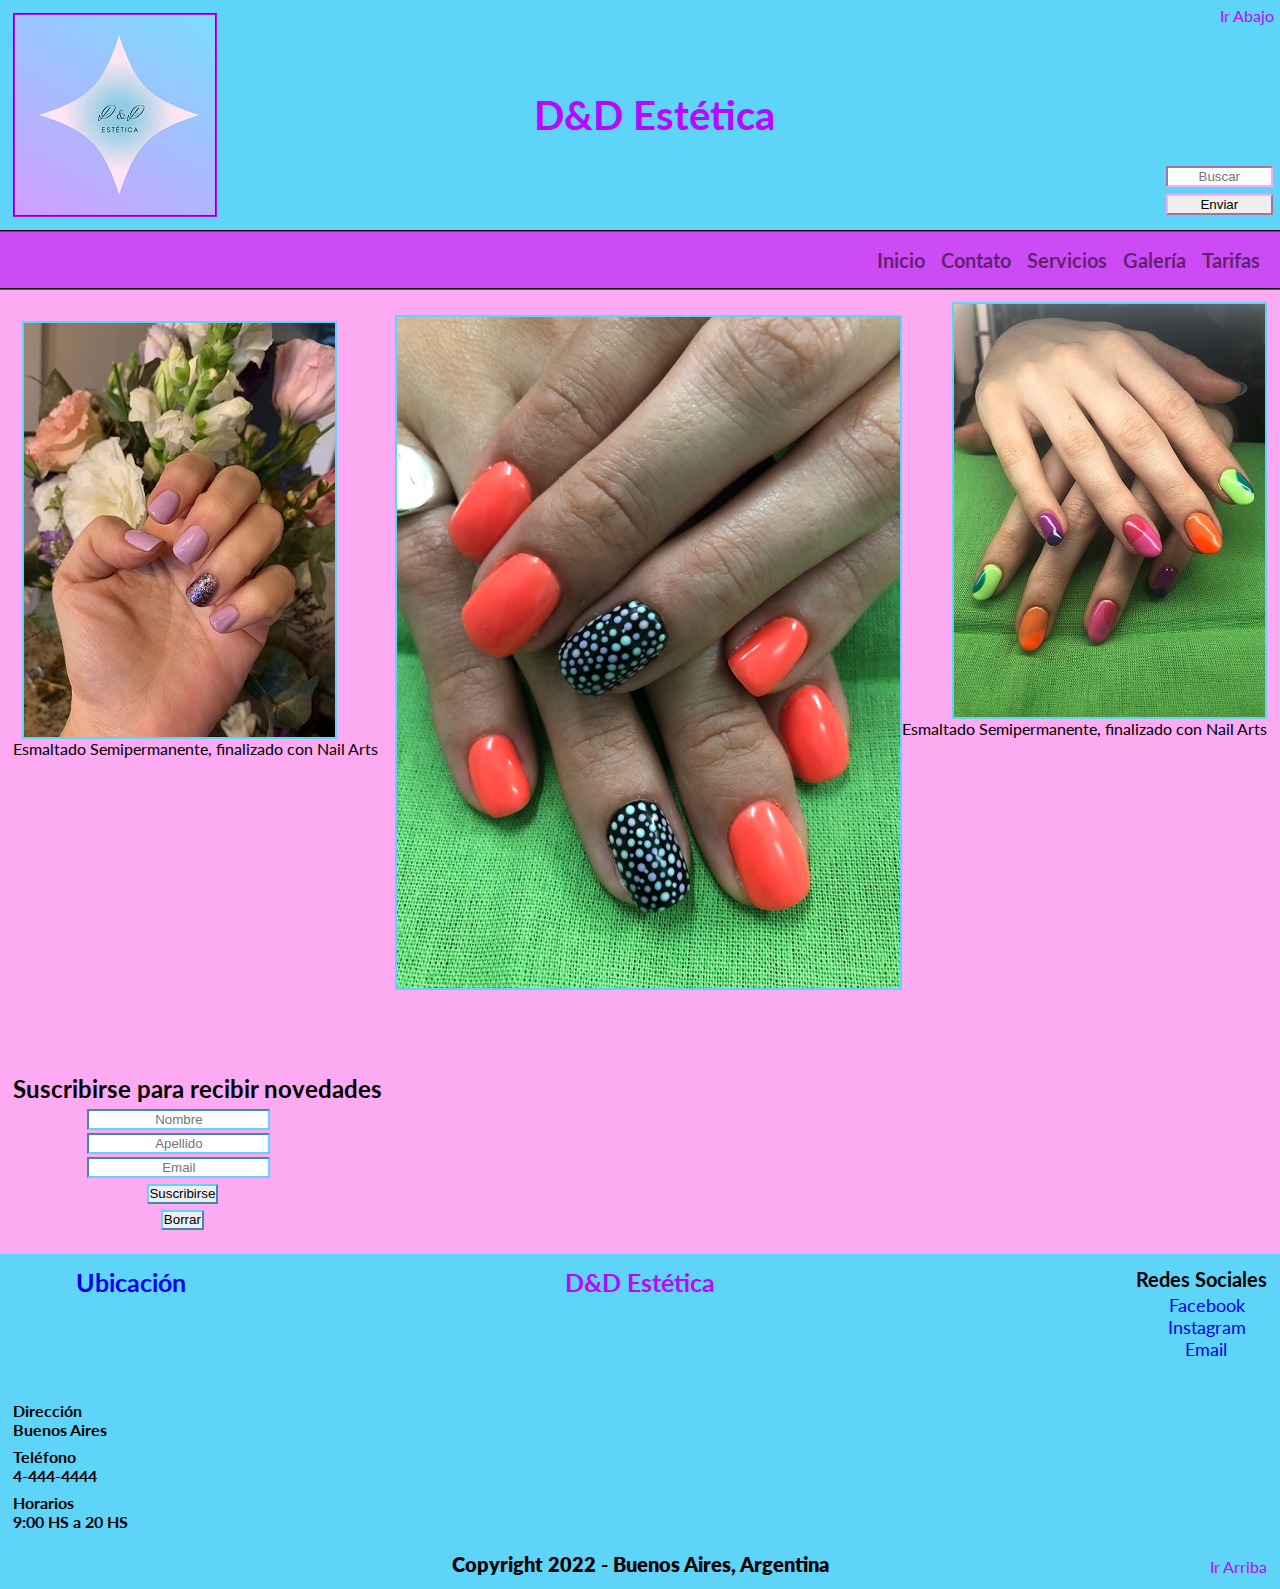
<file: index.html>
<!DOCTYPE html>
<html lang="es">

<head>
    <!-- Parte no visible de la página -->
    <meta charset="UTF-8">
    <meta http-equiv="X-UA-Compatible" content="IE=edge">
    <meta name="viewport" content="width=device-width, initial-scale=1.0">
    <!-- SEO -->
    <!-- Keywords -->
    <meta name="keywords" content="uñas, esmaltado semipermanente, esmaltado tradicional, manicuria, belleza de manos, lifting de pestañas, perfilado de cejas, estetica, inicio">
    <!-- Título -->
    <title>Inicio - D&D Estética</title>
    <!-- Description -->
    <meta name="description" content="Inicio - Belleza de manos y pies, Esmaltado semipermanente de manos y pies, Perfilado de Cejas, Lifting de Pestañas">
    <link rel="shorcut icon" href="assets/image/favicon.ico">
    <!-- BootStrap Local-->
    <link rel="stylesheet" href="./css/css/bootstrap.css">
    <!-- Estilo CSS Externo -->
    <link rel="stylesheet" href="./css/destino.css">
    <!-- Google Fonts -->
    <link rel="preconnect" href="https://fonts.googleapis.com">
<link rel="preconnect" href="https://fonts.gstatic.com" crossorigin>
<link href="https://fonts.googleapis.com/css2?family=Lato:ital,wght@1,300&display=swap" rel="stylesheet">
<link rel="stylesheet" href="https://cdnjs.cloudflare.com/ajax/libs/animate.css/4.1.1/animate.min.css"/>
</head>

<body class="gridAreas">
    <!-- Inicio Cuerpo visible de la Página-->
    <header id="arriba">
        <!-- Logo con link de inicio -->
        <a href="index.html" class="logo animacionLogo"><img src="./assets/image/logo.png" class="logoImagen" width="100%" height="100%" alt="Logo"></a>
        <section class="sectionHeaderUno">
            <h1 class="animacionTitulo">D&D Estética</h1>
        </section>
        <section class="sectionHeaderDos responsiveMobile">
            <a href="#abajo" class="irAbajo responsiveTablet">Ir Abajo</a>
            <section class="sectionHeaderTres">
                <!-- Buscador en la página -->
                <input type="Buscar" class="buscador textoCentrado" placeholder="Buscar">
                <input type="submit" class="buscador" value="Enviar">
            </section>
        </section>
    </header>
    <!-- Menu -->
    <nav class="navbar navbar-expand-lg navbar-light" style= "map-get ($map: $colores, $key, $colorNav)">
        <div class="container-fluid justify-content-end">
                <button class="navbar-toggler" type="button" data-bs-toggle="collapse" data-bs-target="#navbarNav" aria-controls="navbarNav" aria-expanded="false" aria-label="Toggle navigation">
                <span class="navbar-toggler-icon"></span>
                </button>
            <div class="collapse navbar-collapse justify-content-end" id="navbarNav">
                <ul class="navbar-nav">
                    <li class="nav-item">
                        <a class="nav-link fs-5 fw-bold" href="./index.html">Inicio</a>
                    </li>
                    <li class="nav-item">
                        <a class="nav-link fs-5 fw-bold" href="./pages/contacto.html">Contato</a>
                    </li>
                    <li class="nav-item">
                        <a class="nav-link fs-5 fw-bold" href="./pages/servicios.html">Servicios</a>
                    </li>
                    <li class="nav-item">
                        <a class="nav-link fs-5 fw-bold" href="./pages/galeria.html">Galería</a>
                    </li>
                    <li class="nav-item">
                        <a class="nav-link fs-5 fw-bold" href="./pages/tarifas.html">Tarifas</a>
                    </li>
                </ul>
            </div>
        </div>
    </nav>
    <!-- Contenido Principal -->
    <main class="mainIndex">
        <!-- Imagen izquierda con descripción -->
        <section class="sectionMainUno">
            <section>
                <img src="./assets/image/semiManos/imagenizquierda.JPG" class="bordeImagen" alt="Imagen Semipermanente Manos Final">
                <p>Esmaltado Semipermanente, finalizado con Nail Arts</p>
            </section>
            <section>
                <!-- Formulario de inscripción -->
                <h2>Suscribirse para recibir novedades</h2>
                <form action="" class="suscribirse">
                <input type="Nombre" class="textoCentrado alineacionBotonSuscripcion" placeholder="Nombre">
                <input type="Apellido" class="textoCentrado alineacionBotonSuscripcion" placeholder="Apellido">
                <input type="email" class="textoCentrado alineacionBotonSuscripcion" placeholder="Email">
                <!-- Botones de envio y reseteo de formulario -->
                <input type="submit" class="alineacionBotonBorrar" value="Suscribirse">
                <input type="reset" class="alineacionBotonBorrar" value="Borrar">
                </form>
            </section>
        </section>
        <section class="sectionMainDos">
            <!-- Imagen principal -->
            <img src="./assets/image/semiManos/imagenprincipal.JPG" class="bordeImagen tamañoImagen" alt="Imagen Semipermanente Manos Final">
        </section>
        <section class="sectionMainTres">
            <!-- Imagen derecha con descripción -->
            <img src="./assets/image/semiManos/imagenderecha.JPG" class="bordeImagen" alt="Imagen Semipermanente Manos Final">
            <p>Esmaltado Semipermanente, finalizado con Nail Arts</p>
        </section>
    </main>
    <!-- Pie de Página -->
    <footer id="abajo">
        <!-- Ubicación -->    
        <section class="sectionFooterUno">
            <h2><a href="https://www.google.com/maps/embed?pb=!1m18!1m12!1m3!1d105073.26483387461!2d-58.503338712402304!3d-34.615803735965876!2m3!1f0!2f0!3f0!3m2!1i1024!2i768!4f13.1!3m3!1m2!1s0x95bcca3b4ef90cbd%3A0xa0b3812e88e88e87!2sBuenos%20Aires%2C%20CABA!5e0!3m2!1ses!2sar!4v1641594320266!5m2!1ses!2sar" class="tituloUbicacion">Ubicación</a></h2>
            <iframe src="https://www.google.com/maps/embed?pb=!1m18!1m12!1m3!1d105073.4436692528!2d-58.503337938334994!3d-34.615662459017386!2m3!1f0!2f0!3f0!3m2!1i1024!2i768!4f13.1!3m3!1m2!1s0x95bcca3b4ef90cbd%3A0xa0b3812e88e88e87!2sBuenos%20Aires%2C%20CABA!5e0!3m2!1ses!2sar!4v1643029142084!5m2!1ses!2sar" width="50%" height="30%" style="border: 1; border-color: rgb(252, 170, 241);" allowfullscreen="" loading="lazy"></iframe>
                <ul>
                    <li class="alineacionDatos textoCentradoMobile">Dirección
                        <ul><li class="textoCentradoMobile">Buenos Aires</li></ul>
                    </li>
                    <li class="alineacionDatos textoCentradoMobile">Teléfono
                        <ul><li class="textoCentradoMobile">4-444-4444</li></ul>
                    </li>
                    <li class="alineacionDatos textoCentradoMobile">Horarios
                        <ul><li class="textoCentradoMobile">9:00 HS a 20 HS</li></ul>
                    </li>
                </ul>
        </section>    
        <section class="sectionFooterDos">
            <h2>D&D Estética</h2>
            <p>Copyright 2022 - Buenos Aires, Argentina</p>
        </section>
        <section class="sectionFooterTres">
            <!-- Redes Sociales -->
            <section>
                <h5 class="alineacionRedes">Redes Sociales</h5>
                <li class="alineacionFacebook"><a href="https://es-la.facebook.com/" target="blank">Facebook</a></li>
                <li class="alineacionInstagram"><a href="https://www.instagram.com/?hl=es-la" target="blank">Instagram</a></li>
                <li class="alineacionEmail"><a href="https://www.google.com/intl/es-419/gmail/about/" target="blank">Email</a></li>
            </section>
            <section>
                <a href="#arriba" class="irArriba responsiveMobile responsiveTablet">Ir Arriba</a>
            </section>
        </section>    
    </footer>
    <!-- Fin pie de página -->
    <!-- JavaScript -->
    <script src="https://cdn.jsdelivr.net/npm/@popperjs/core@2.10.2/dist/umd/popper.min.js" integrity="sha384-7+zCNj/IqJ95wo16oMtfsKbZ9ccEh31eOz1HGyDuCQ6wgnyJNSYdrPa03rtR1zdB" crossorigin="anonymous"></script>
    <script src="https://cdn.jsdelivr.net/npm/bootstrap@5.1.3/dist/js/bootstrap.min.js" integrity="sha384-QJHtvGhmr9XOIpI6YVutG+2QOK9T+ZnN4kzFN1RtK3zEFEIsxhlmWl5/YESvpZ13" crossorigin="anonymous"></script>
<!-- Fin Cuerpo visible de la página nuevo -->
</body>

</html>
</file>
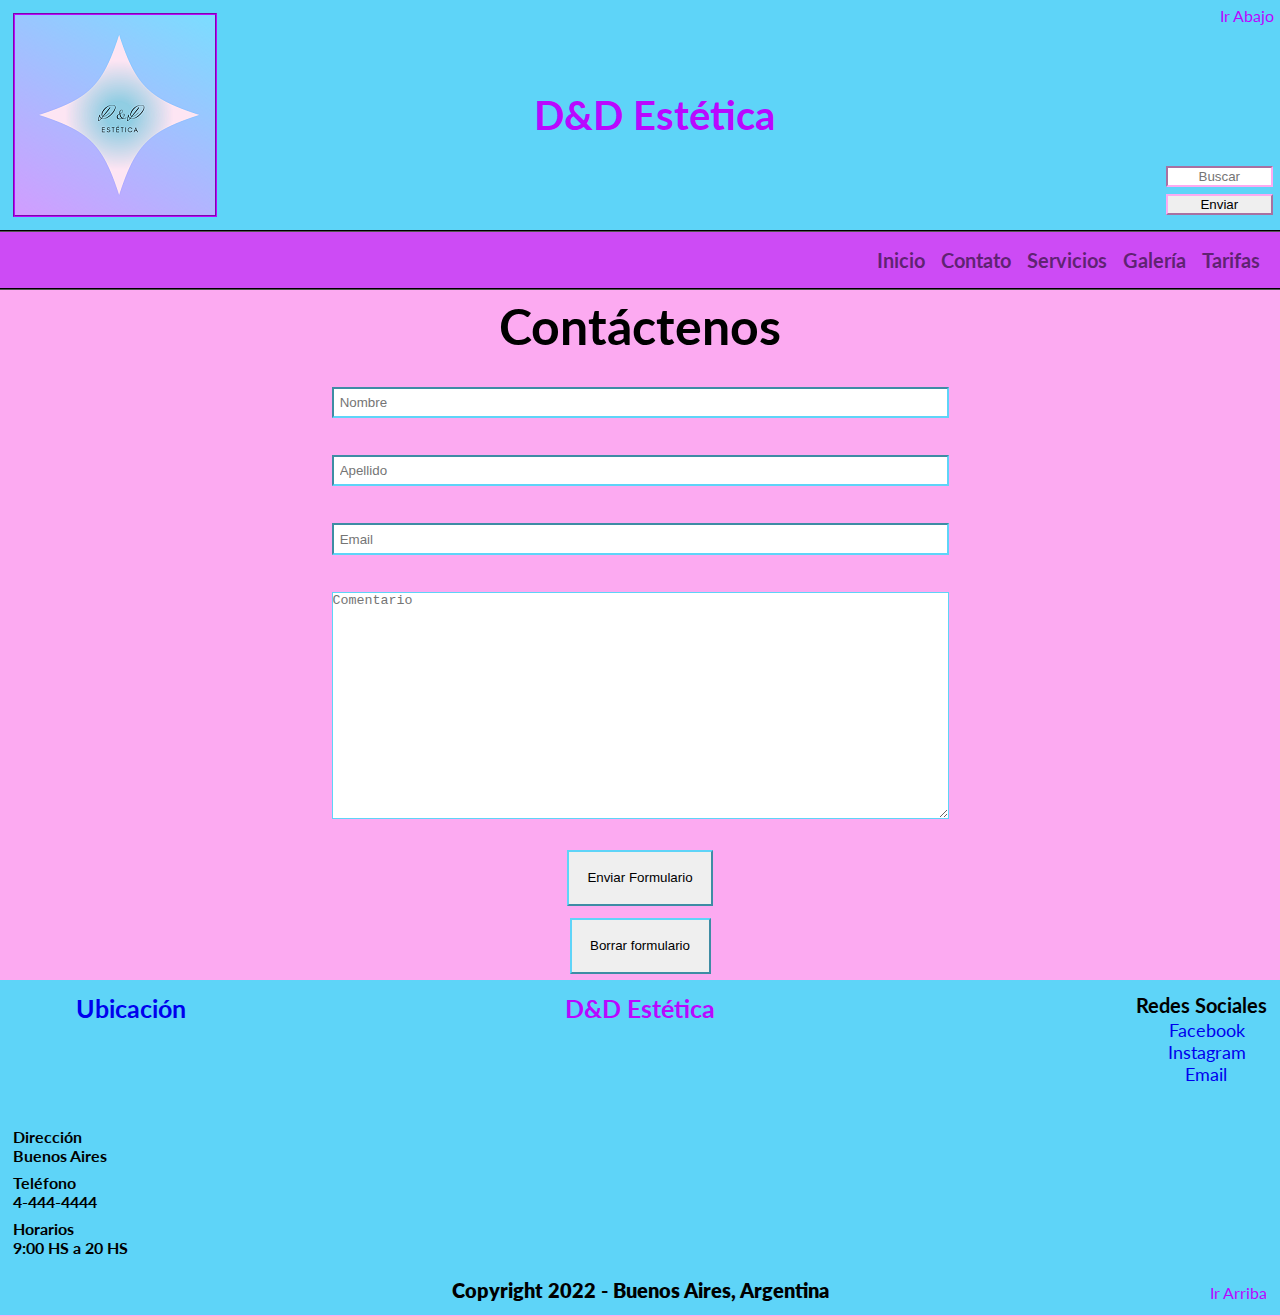
<file: pages/contacto.html>
<!DOCTYPE html>
<html lang="es">

<head>
    <!-- Parte no visible de la página -->
    <meta charset="UTF-8">
    <meta http-equiv="X-UA-Compatible" content="IE=edge">
    <meta name="viewport" content="width=device-width, initial-scale=1.0">
    <!-- SEO -->
    <!-- Keywords -->
    <meta name="keywords" content="uñas, esmaltado semipermanente, esmaltado tradicional, manicuria, belleza de manos, lifting de pestañas, perfilado de cejas, contacto">
    <!-- Título -->
    <title>Contacto - D&D Estética</title>
    <!-- Description -->
    <meta name="description" content="Contacto - Contactanos para que podamos asesorarte, realizá la consultas que necesites y evacuar todas tus dudas acerca de los servicios que brindamos">
    <link rel="shorcut icon" href="../assets/image/favicon.ico">
    <!-- BootStrap Local-->
    <link rel="stylesheet" href="../css/css/bootstrap.css">
    <!-- Estilo CSS Externo -->
    <link rel="stylesheet" href="../css/destino.css">
    <!-- Google Fonts -->
    <link rel="preconnect" href="https://fonts.googleapis.com">
<link rel="preconnect" href="https://fonts.gstatic.com" crossorigin>
<link href="https://fonts.googleapis.com/css2?family=Lato:ital,wght@1,300&display=swap" rel="stylesheet">
</head>

<body class="gridAreas">
    <!-- Inicio Cuerpo visible de la Página-->
    <header id="arriba">
        <!-- Logo con link de inicio -->
        <a href="../index.html" class="logo animacionLogo"><img src="../assets/image/logo.png" class="logoImagen" width="100%" height="100%" alt="Logo"></a>
        <section class="sectionHeaderUno">
            <h1 class="animacionTitulo">D&D Estética</h1>
        </section>
        <section class="sectionHeaderDos responsiveMobile">
            <a href="#abajo" class="irAbajo responsiveTablet">Ir Abajo</a>
            <section class="sectionHeaderTres">
                <!-- Buscador en la página -->
                <input type="Buscar" class="buscador textoCentrado" placeholder="Buscar">
                <input type="submit" class="buscador" value="Enviar">
            </section>
        </section>
    </header>
    <!-- Menu -->
    <nav class="navbar navbar-expand-lg navbar-light" style= "map-get ($map: $colores, $key, $colorNav)">
        <div class="container-fluid justify-content-end">
                <button class="navbar-toggler" type="button" data-bs-toggle="collapse" data-bs-target="#navbarNav" aria-controls="navbarNav" aria-expanded="false" aria-label="Toggle navigation">
                <span class="navbar-toggler-icon"></span>
                </button>
            <div class="collapse navbar-collapse justify-content-end" id="navbarNav">
                <ul class="navbar-nav">
                    <li class="nav-item">
                        <a class="nav-link fs-5 fw-bold" href="../index.html">Inicio</a>
                    </li>
                    <li class="nav-item">
                        <a class="nav-link fs-5 fw-bold" href="./contacto.html">Contato</a>
                    </li>
                    <li class="nav-item">
                        <a class="nav-link fs-5 fw-bold" href="./servicios.html">Servicios</a>
                    </li>
                    <li class="nav-item">
                        <a class="nav-link fs-5 fw-bold" href="./galeria.html">Galería</a>
                    </li>
                    <li class="nav-item">
                        <a class="nav-link fs-5 fw-bold" href="./tarifas.html">Tarifas</a>
                    </li>
                </ul>
            </div>
        </div>
    </nav>
    <!-- Contenido Principal -->
    <main class="mainContacto">
        <section class="sectionFormularioDos">
            <h2 class="textoCentrado textoGrande">Contáctenos</h2>
        </section>
        <section class="sectionFormularioUno">
            <!-- Formulario de contacto -->
            <form class="sectionFormularioUno" action="">
            <input type="Nombre" class="alineacionFormulario" placeholder="Nombre">
            <input type="Apellido" class="alineacionFormulario" placeholder ="Apellido">
            <input type="email" class="alineacionFormulario" placeholder="Email">
            <textarea name="Comentario" class="alineacionFormulario" placeholder="Comentario" id="" cols="75" rows="15"></textarea>
            <!-- Botones de envio y reseteo de formulario -->
            <input type="submit" class="alineacionEnviar" value="Enviar Formulario">
            <input type="reset" class="alineacionBorrar" value="Borrar formulario">
            </form>
        </section>
    </main>
    <!-- Pie de Página -->
    <footer id="abajo">
        <!-- Ubicación -->    
        <section class="sectionFooterUno">
            <h2><a href="https://www.google.com/maps/embed?pb=!1m18!1m12!1m3!1d105073.26483387461!2d-58.503338712402304!3d-34.615803735965876!2m3!1f0!2f0!3f0!3m2!1i1024!2i768!4f13.1!3m3!1m2!1s0x95bcca3b4ef90cbd%3A0xa0b3812e88e88e87!2sBuenos%20Aires%2C%20CABA!5e0!3m2!1ses!2sar!4v1641594320266!5m2!1ses!2sar" class="tituloUbicacion">Ubicación</a></h2>
            <iframe src="https://www.google.com/maps/embed?pb=!1m18!1m12!1m3!1d105073.4436692528!2d-58.503337938334994!3d-34.615662459017386!2m3!1f0!2f0!3f0!3m2!1i1024!2i768!4f13.1!3m3!1m2!1s0x95bcca3b4ef90cbd%3A0xa0b3812e88e88e87!2sBuenos%20Aires%2C%20CABA!5e0!3m2!1ses!2sar!4v1643029142084!5m2!1ses!2sar" width="50%" height="30%" style="border: 1; border-color: rgb(252, 170, 241);" allowfullscreen="" loading="lazy"></iframe>
                <ul>
                    <li class="alineacionDatos textoCentradoMobile">Dirección
                        <ul><li class="textoCentradoMobile">Buenos Aires</li></ul>
                    </li>
                    <li class="alineacionDatos textoCentradoMobile">Teléfono
                        <ul><li class="textoCentradoMobile">4-444-4444</li></ul>
                    </li>
                    <li class="alineacionDatos textoCentradoMobile">Horarios
                        <ul><li class="textoCentradoMobile">9:00 HS a 20 HS</li></ul>
                    </li>
                </ul>
        </section>    
        <section class="sectionFooterDos">
            <h2>D&D Estética</h2>
            <p>Copyright 2022 - Buenos Aires, Argentina</p>
        </section>
        <section class="sectionFooterTres">
            <!-- Redes Sociales -->
            <section>
                <h5 class="alineacionRedes">Redes Sociales</h5>
                <li class="alineacionFacebook"><a href="https://es-la.facebook.com/" target="blank">Facebook</a></li>
                <li class="alineacionInstagram"><a href="https://www.instagram.com/?hl=es-la" target="blank">Instagram</a></li>
                <li class="alineacionEmail"><a href="https://www.google.com/intl/es-419/gmail/about/" target="blank">Email</a></li>
            </section>
            <section>
                <a href="#arriba" class="irArriba responsiveMobile responsiveTablet">Ir Arriba</a>
            </section>
        </section>    
    </footer>
    <!-- Fin pie de página -->
    <!-- JavaScript -->
    <script src="https://cdn.jsdelivr.net/npm/@popperjs/core@2.10.2/dist/umd/popper.min.js" integrity="sha384-7+zCNj/IqJ95wo16oMtfsKbZ9ccEh31eOz1HGyDuCQ6wgnyJNSYdrPa03rtR1zdB" crossorigin="anonymous"></script>
    <script src="https://cdn.jsdelivr.net/npm/bootstrap@5.1.3/dist/js/bootstrap.min.js" integrity="sha384-QJHtvGhmr9XOIpI6YVutG+2QOK9T+ZnN4kzFN1RtK3zEFEIsxhlmWl5/YESvpZ13" crossorigin="anonymous"></script>
<!-- Fin Cuerpo visible de la página -->
</body>

</html>
</file>
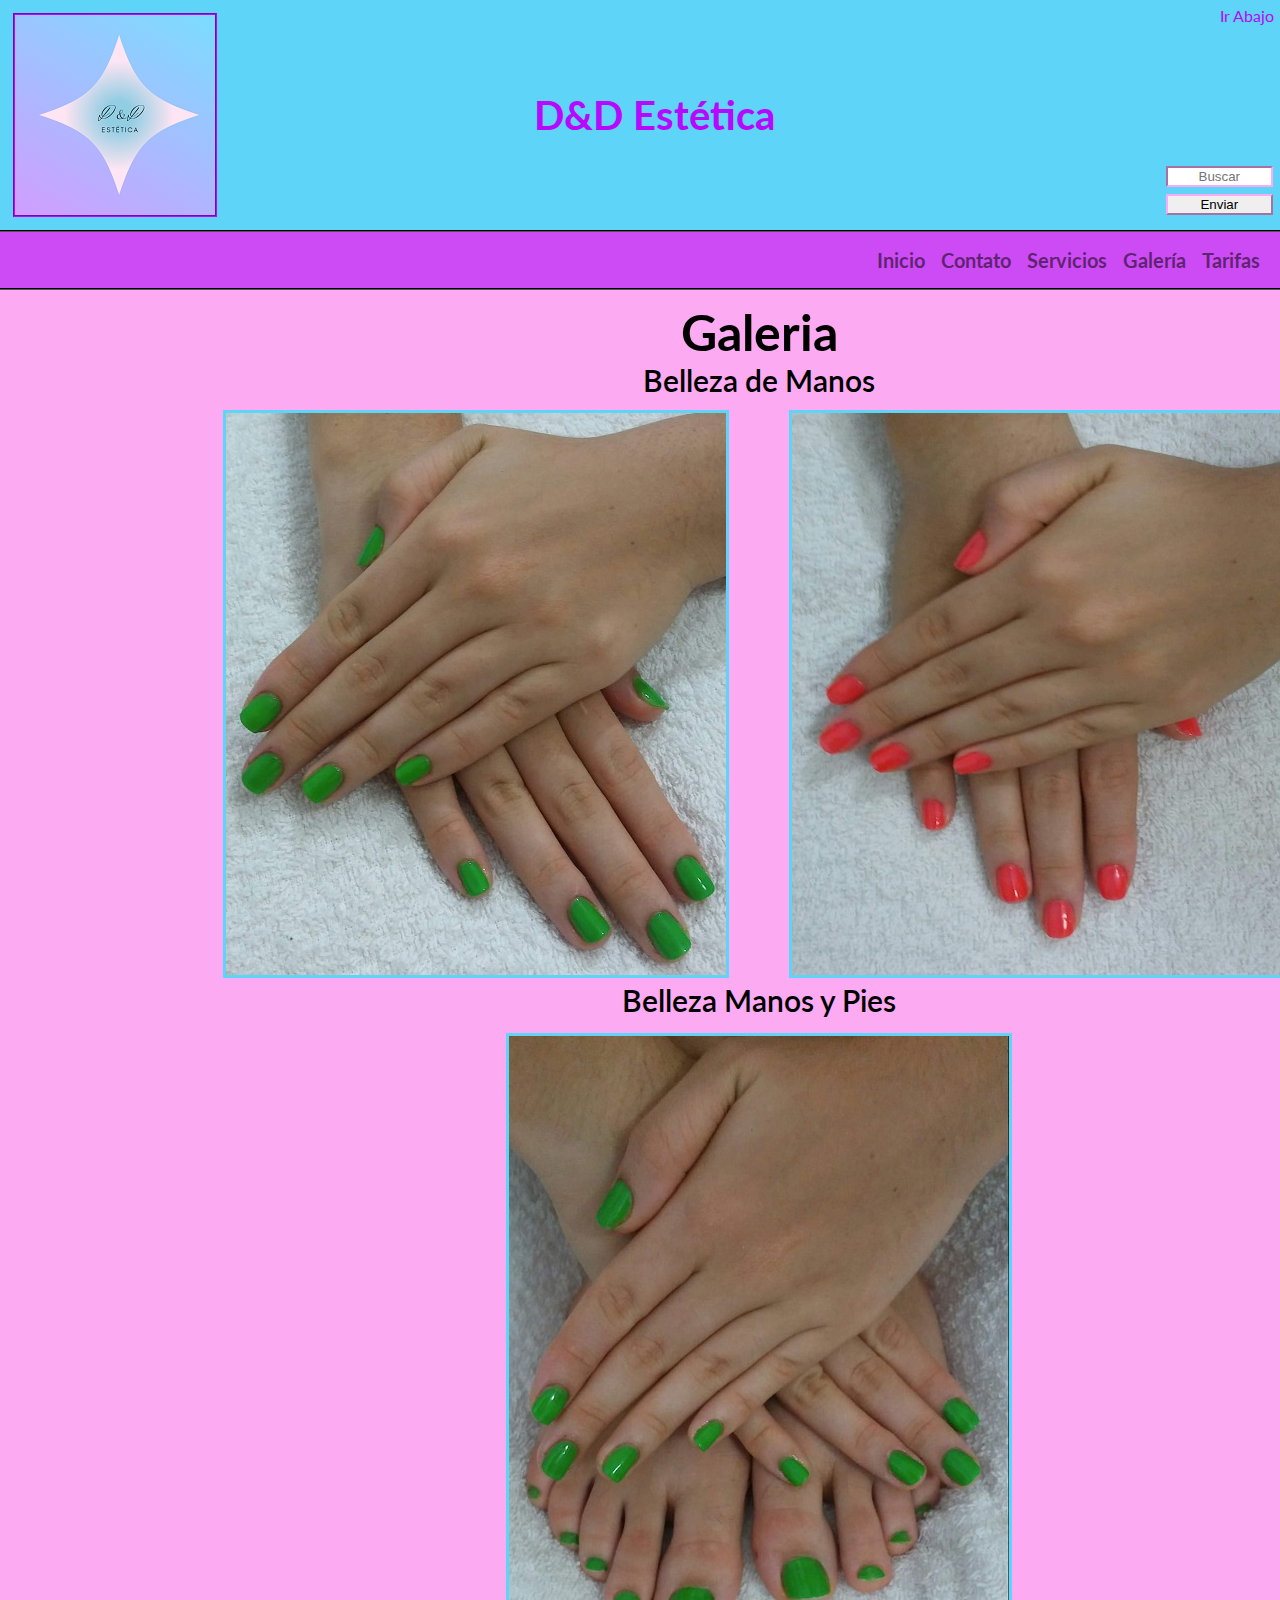
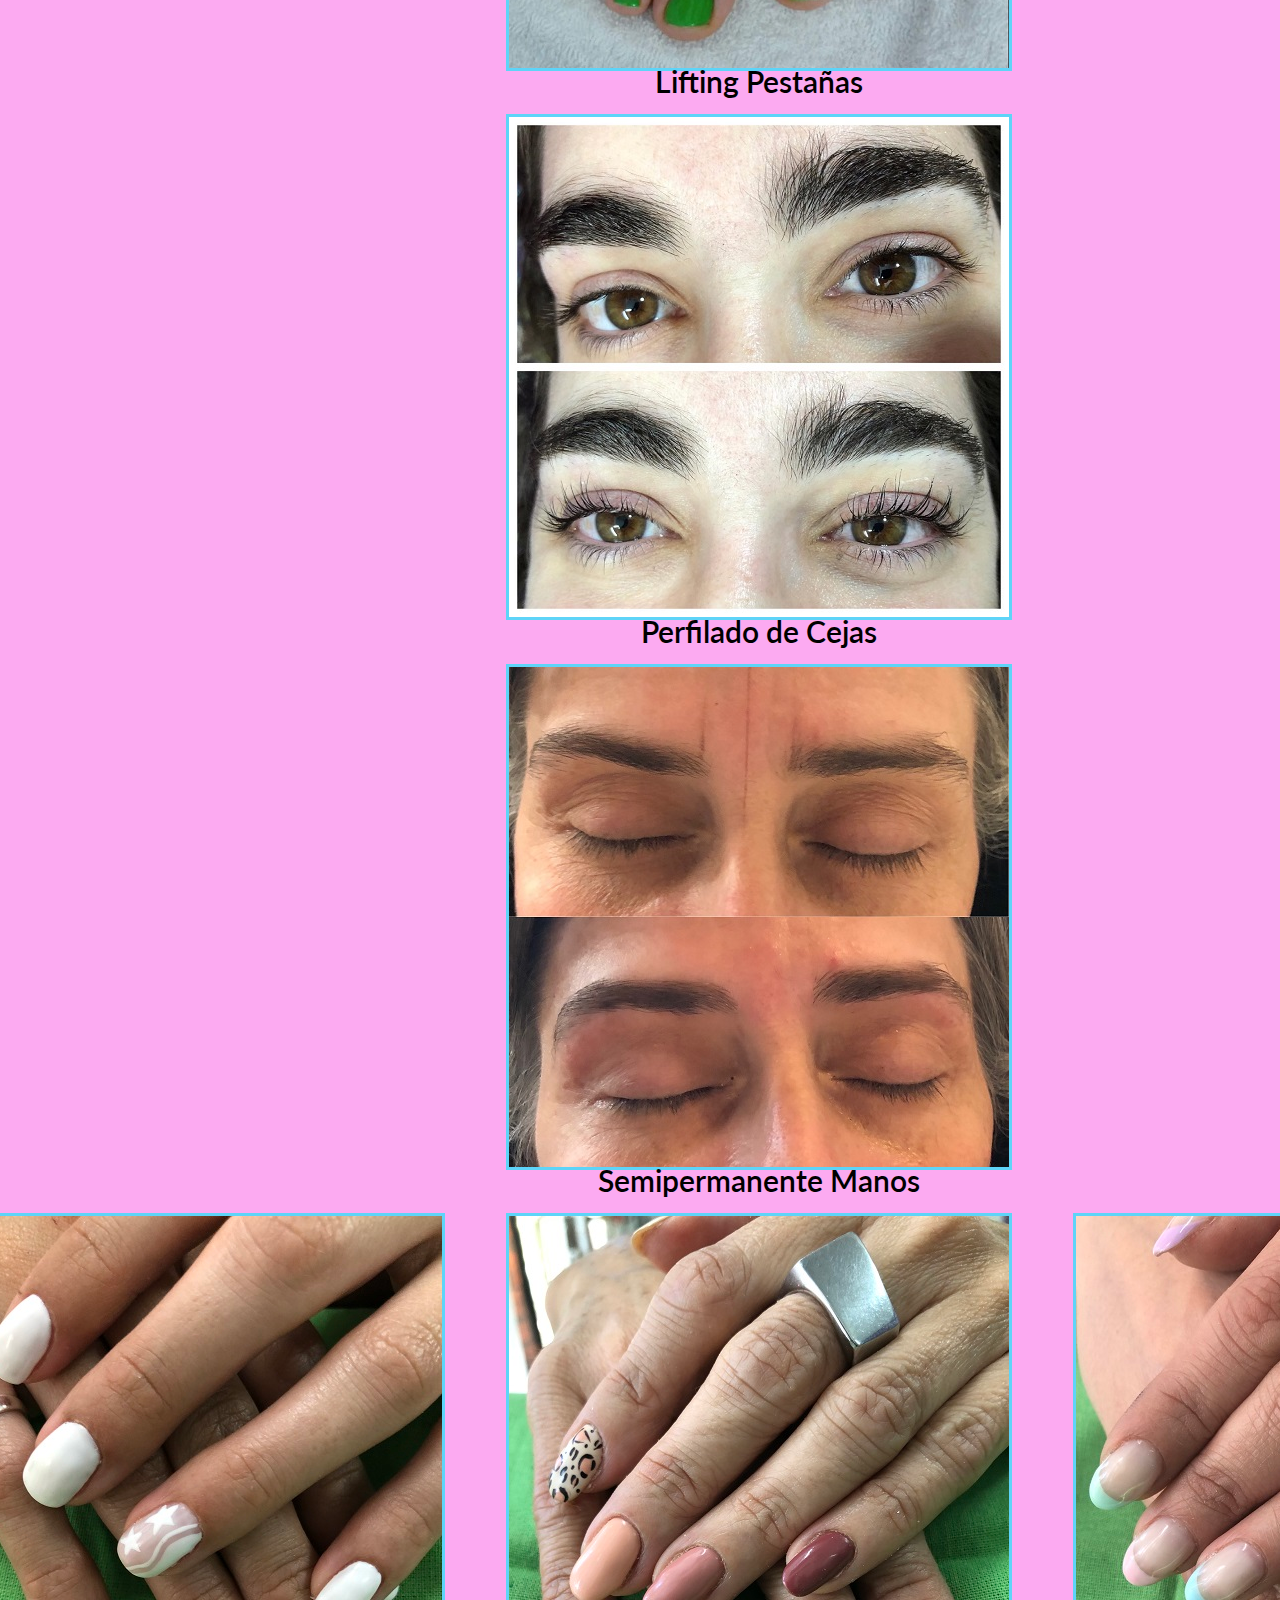
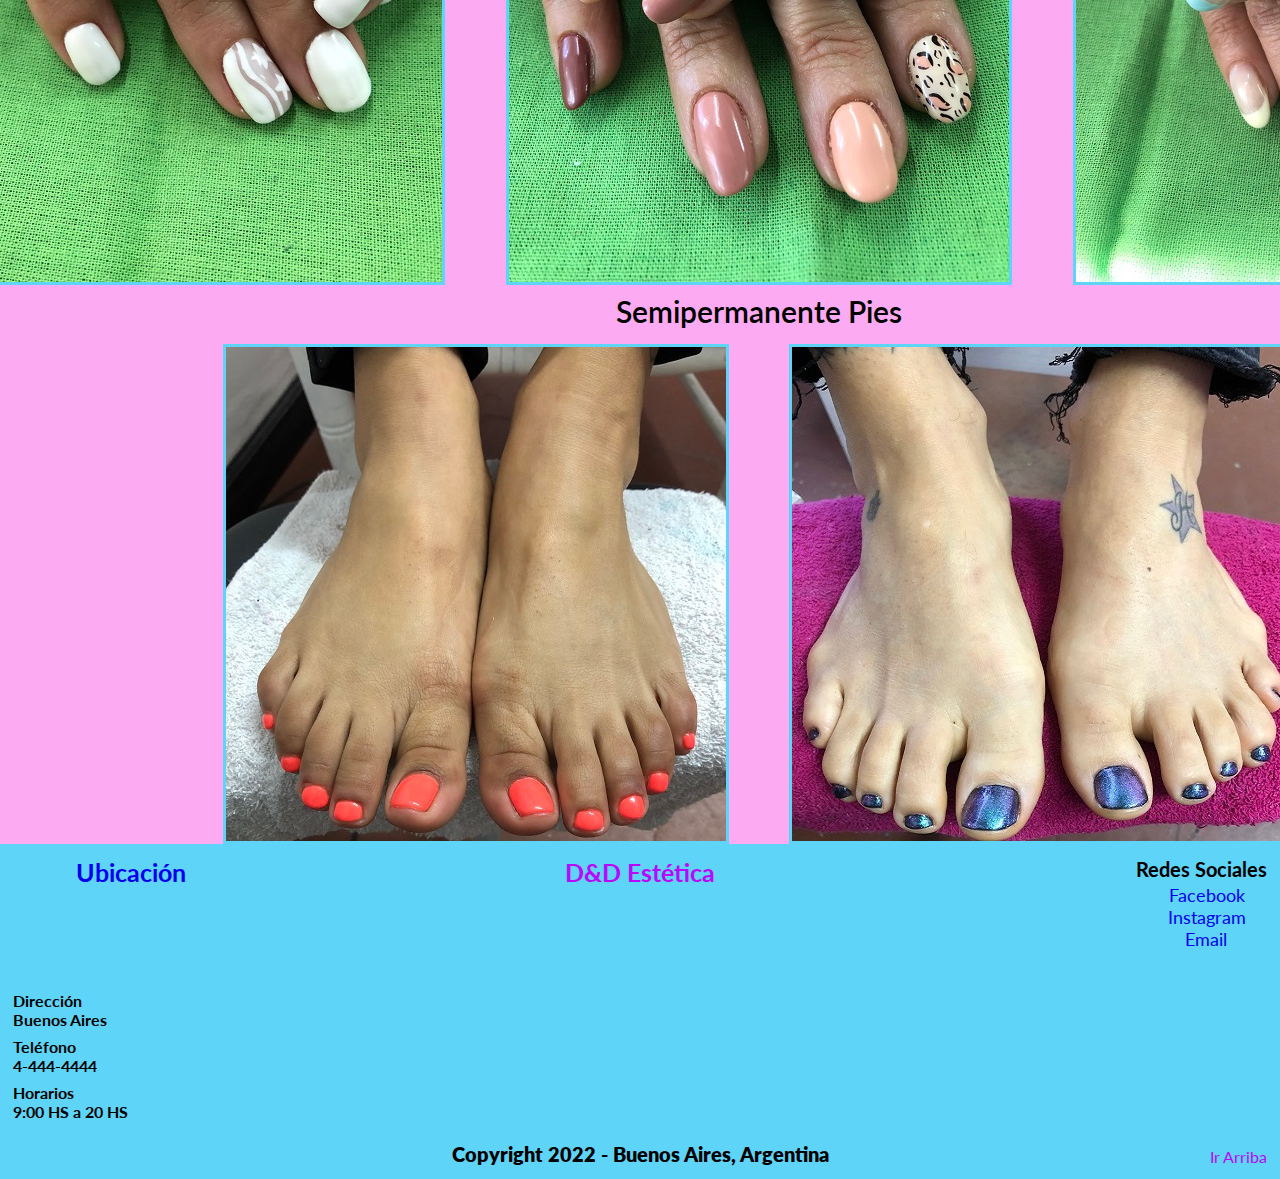
<file: pages/galeria.html>
<!DOCTYPE html>
<html lang="es">

<head>
    <!-- Parte no visible de la página -->
    <meta charset="UTF-8">
    <meta http-equiv="X-UA-Compatible" content="IE=edge">
    <meta name="viewport" content="width=device-width, initial-scale=1.0">
    <!-- SEO -->
    <!-- Keywords -->
    <meta name="keywords" content="uñas, esmaltado semipermanente, esmaltado tradicional, manicuria, belleza de manos, lifting de pestañas, perfilado de cejas, galeria">
    <!-- Título -->
    <title>Galería - D&D Estética</title>
    <!-- Description -->
    <meta name="description" content="Galería - Encontra acá todos nuestros trabajos realizados a nuestros clientes">
    <link rel="shorcut icon" href="../assets/image/favicon.ico">
    <!-- BootStrap Local-->
    <link rel="stylesheet" href="../css/css/bootstrap.css">
    <!-- Estilo CSS Externo -->
    <link rel="stylesheet" href="../css/destino.css">
    <!-- Google Fonts -->
    <link rel="preconnect" href="https://fonts.googleapis.com">
<link rel="preconnect" href="https://fonts.gstatic.com" crossorigin>
<link href="https://fonts.googleapis.com/css2?family=Lato:ital,wght@1,300&display=swap" rel="stylesheet">
</head>

<body class="gridAreas">
    <!-- Inicio Cuerpo visible de la Página-->
    <header id="arriba">
        <!-- Logo con link de inicio -->
        <a href="../index.html" class="logo animacionLogo"><img src="../assets/image/logo.png" class="logoImagen" width="100%" height="100%" alt="Logo"></a>
        <section class="sectionHeaderUno">
            <h1 class="animacionTitulo">D&D Estética</h1>
        </section>
        <section class="sectionHeaderDos responsiveMobile">
            <a href="#abajo" class="irAbajo responsiveTablet">Ir Abajo</a>
            <section class="sectionHeaderTres">
                <!-- Buscador en la página -->
                <input type="Buscar" class="buscador textoCentrado" placeholder="Buscar">
                <input type="submit" class="buscador" value="Enviar">
            </section>
        </section>
    </header>
    <!-- Menu -->
    <nav class="navbar navbar-expand-lg navbar-light" style= "map-get ($map: $colores, $key, $colorNav)">
        <div class="container-fluid justify-content-end">
                <button class="navbar-toggler" type="button" data-bs-toggle="collapse" data-bs-target="#navbarNav" aria-controls="navbarNav" aria-expanded="false" aria-label="Toggle navigation">
                <span class="navbar-toggler-icon"></span>
                </button>
            <div class="collapse navbar-collapse justify-content-end" id="navbarNav">
                <ul class="navbar-nav">
                    <li class="nav-item">
                        <a class="nav-link fs-5 fw-bold" href="../index.html">Inicio</a>
                    </li>
                    <li class="nav-item">
                        <a class="nav-link fs-5 fw-bold" href="./contacto.html">Contato</a>
                    </li>
                    <li class="nav-item">
                        <a class="nav-link fs-5 fw-bold" href="./servicios.html">Servicios</a>
                    </li>
                    <li class="nav-item">
                        <a class="nav-link fs-5 fw-bold" href="./galeria.html">Galería</a>
                    </li>
                    <li class="nav-item">
                        <a class="nav-link fs-5 fw-bold" href="./tarifas.html">Tarifas</a>
                    </li>
                </ul>
            </div>
        </div>
    </nav>
    <!-- Contenido Principal -->
    <main class="mainGaleria">
        <!-- Imagenes de los trabajos realizados -->
        <h2 class="titulo textoCentrado">Galeria</h2>
            <p class="parrafo textoCentrado">Belleza de Manos</p>
        <section class="sectionGaleriaUno">
            <img src="../assets/image/bellezaManos/galeria1.jpg" class="borde" alt="Belleza de Manos">
            <img src="../assets/image/bellezaManos/galeria2.jpg" class="borde" alt="Belleza de Manos">
        </section>
            <p class="parrafo textoCentrado">Belleza Manos y Pies</p>
        <section class="sectionGaleriaDos">    
            <img src="../assets/image/bellezaPies/galeria3.jpg" class="borde" alt="Belleza Manos y >Pies">
        </section>
            <p class="parrafo textoCentrado">Lifting Pestañas</p>
        <section class="sectionGaleriaTres">
            <img src="../assets/image/liftingPestañas/galeria4.JPG" class="borde" alt="Lifting Pestañas">
        </section>
            <p class="parrafo textoCentrado">Perfilado de Cejas</p>
        <section class="sectionGaleriaCuatro">
            <img src="../assets/image/perfiladoCejas/galeria5.JPG" class="borde" alt="Perfilado Cejas">
        </section>
            <p class="parrafo textoCentrado">Semipermanente Manos</p>
        <section class="sectionGaleriaCinco">
            <img src="../assets/image/semiManos/galeria7.JPG" class="borde" alt="Semipermanente Manos">
            <img src="../assets/image/semiManos/galeria8.JPG" class="borde" alt="Semipermanente Manos">
            <img src="../assets/image/semiManos/galeria9.JPG" class="borde" alt="Semipermanente Manos">
        </section>
            <p class="parrafo textoCentrado">Semipermanente Pies</p>
        <section class="sectionGaleriaSeis">
            <img src="../assets/image/semiPies/galeria10.jpg" class="borde" alt="Semipermanente Pies">
            <img src="../assets/image/semiPies/galeria11.jpg" class="borde" alt="Semipermanente Pies">
        </section>
    </main>
    <!-- Pie de Página -->
    <footer id="abajo">
        <!-- Ubicación -->    
        <section class="sectionFooterUno">
            <h2><a href="https://www.google.com/maps/embed?pb=!1m18!1m12!1m3!1d105073.26483387461!2d-58.503338712402304!3d-34.615803735965876!2m3!1f0!2f0!3f0!3m2!1i1024!2i768!4f13.1!3m3!1m2!1s0x95bcca3b4ef90cbd%3A0xa0b3812e88e88e87!2sBuenos%20Aires%2C%20CABA!5e0!3m2!1ses!2sar!4v1641594320266!5m2!1ses!2sar" class="tituloUbicacion">Ubicación</a></h2>
            <iframe src="https://www.google.com/maps/embed?pb=!1m18!1m12!1m3!1d105073.4436692528!2d-58.503337938334994!3d-34.615662459017386!2m3!1f0!2f0!3f0!3m2!1i1024!2i768!4f13.1!3m3!1m2!1s0x95bcca3b4ef90cbd%3A0xa0b3812e88e88e87!2sBuenos%20Aires%2C%20CABA!5e0!3m2!1ses!2sar!4v1643029142084!5m2!1ses!2sar" width="50%" height="30%" style="border: 1; border-color: rgb(252, 170, 241);" allowfullscreen="" loading="lazy"></iframe>
                <ul>
                    <li class="alineacionDatos textoCentradoMobile">Dirección
                        <ul><li class="textoCentradoMobile">Buenos Aires</li></ul>
                    </li>
                    <li class="alineacionDatos textoCentradoMobile">Teléfono
                        <ul><li class="textoCentradoMobile">4-444-4444</li></ul>
                    </li>
                    <li class="alineacionDatos textoCentradoMobile">Horarios
                        <ul><li class="textoCentradoMobile">9:00 HS a 20 HS</li></ul>
                    </li>
                </ul>
        </section>    
        <section class="sectionFooterDos">
            <h2>D&D Estética</h2>
            <p>Copyright 2022 - Buenos Aires, Argentina</p>
        </section>
        <section class="sectionFooterTres">
            <!-- Redes Sociales -->
            <section>
                <h5 class="alineacionRedes">Redes Sociales</h5>
                <li class="alineacionFacebook"><a href="https://es-la.facebook.com/" target="blank">Facebook</a></li>
                <li class="alineacionInstagram"><a href="https://www.instagram.com/?hl=es-la" target="blank">Instagram</a></li>
                <li class="alineacionEmail"><a href="https://www.google.com/intl/es-419/gmail/about/" target="blank">Email</a></li>
            </section>
            <section>
                <a href="#arriba" class="irArriba responsiveMobile responsiveTablet">Ir Arriba</a>
            </section>
        </section>    
    </footer>
    <!-- Fin pie de página -->
    <!-- JavaScript -->
    <script src="https://cdn.jsdelivr.net/npm/@popperjs/core@2.10.2/dist/umd/popper.min.js" integrity="sha384-7+zCNj/IqJ95wo16oMtfsKbZ9ccEh31eOz1HGyDuCQ6wgnyJNSYdrPa03rtR1zdB" crossorigin="anonymous"></script>
    <script src="https://cdn.jsdelivr.net/npm/bootstrap@5.1.3/dist/js/bootstrap.min.js" integrity="sha384-QJHtvGhmr9XOIpI6YVutG+2QOK9T+ZnN4kzFN1RtK3zEFEIsxhlmWl5/YESvpZ13" crossorigin="anonymous"></script>
<!-- Fin Cuerpo visible de la página -->
</body>

</html>
</file>
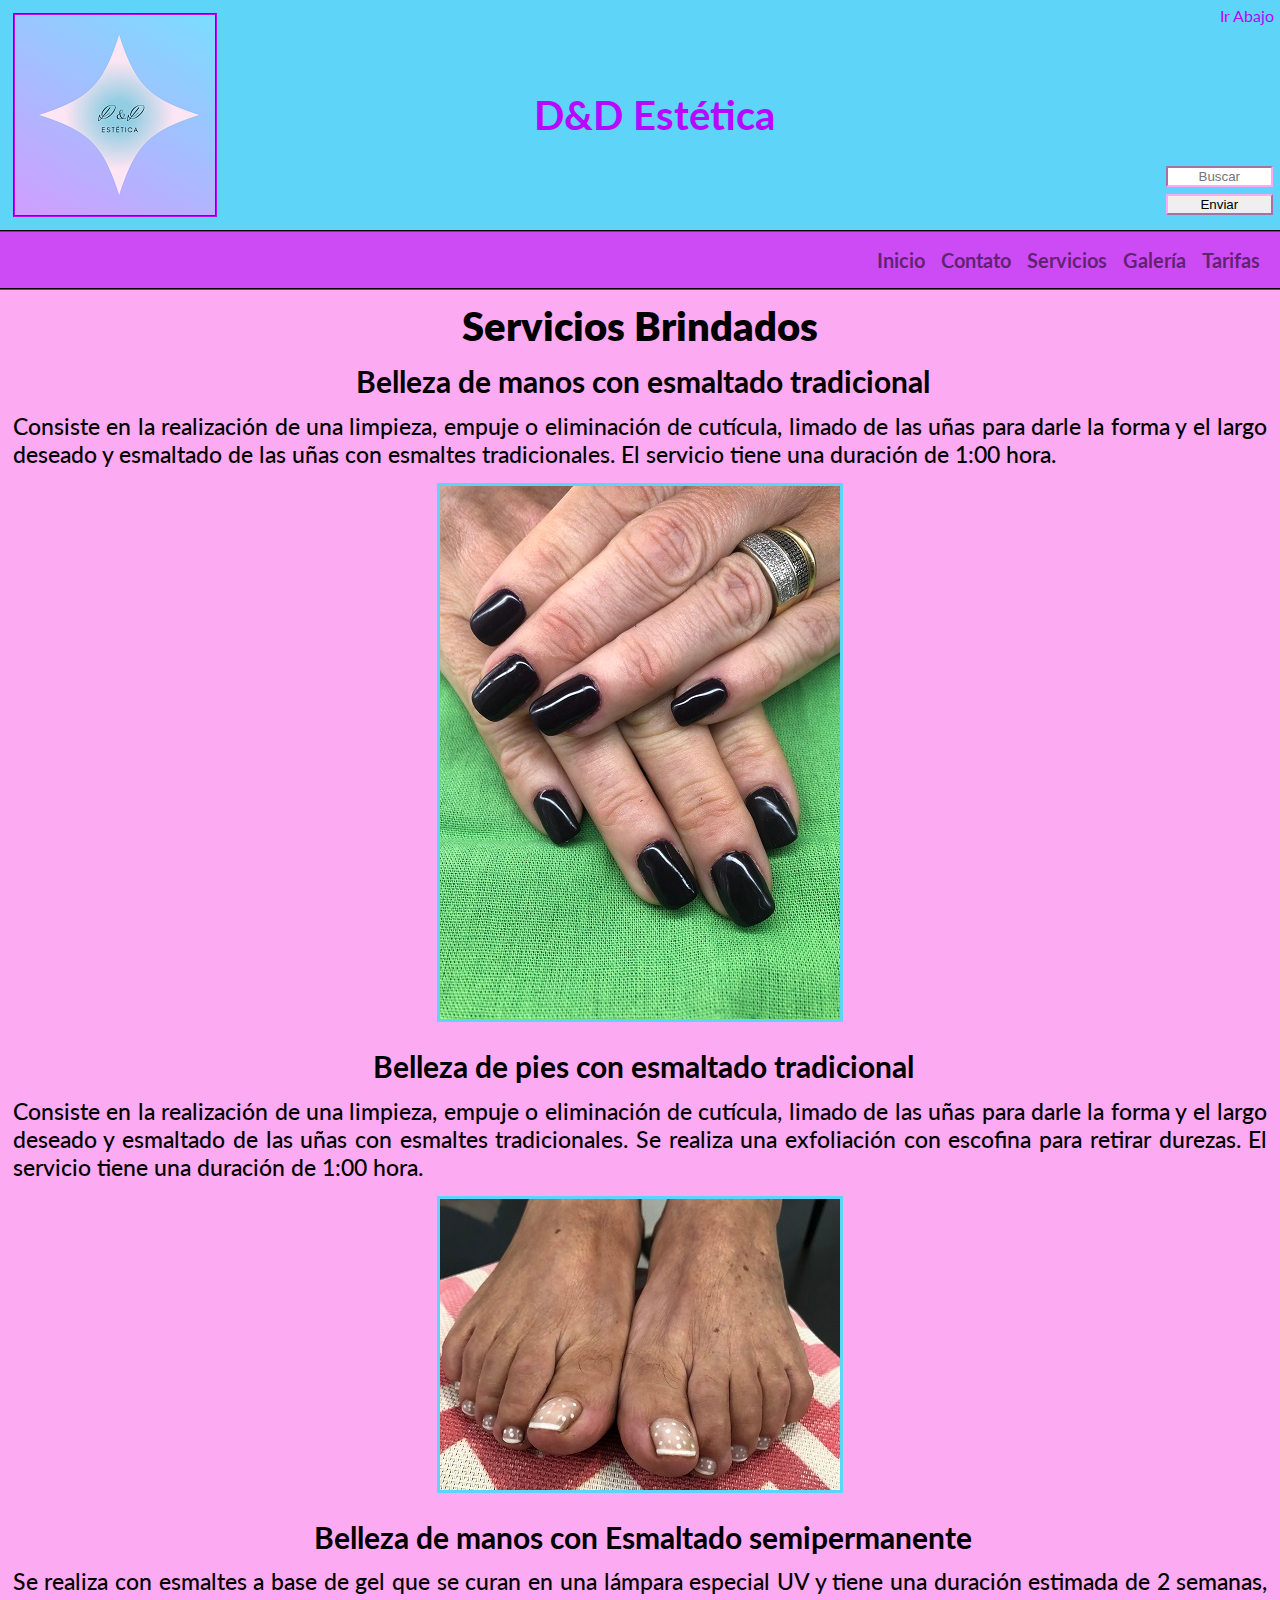
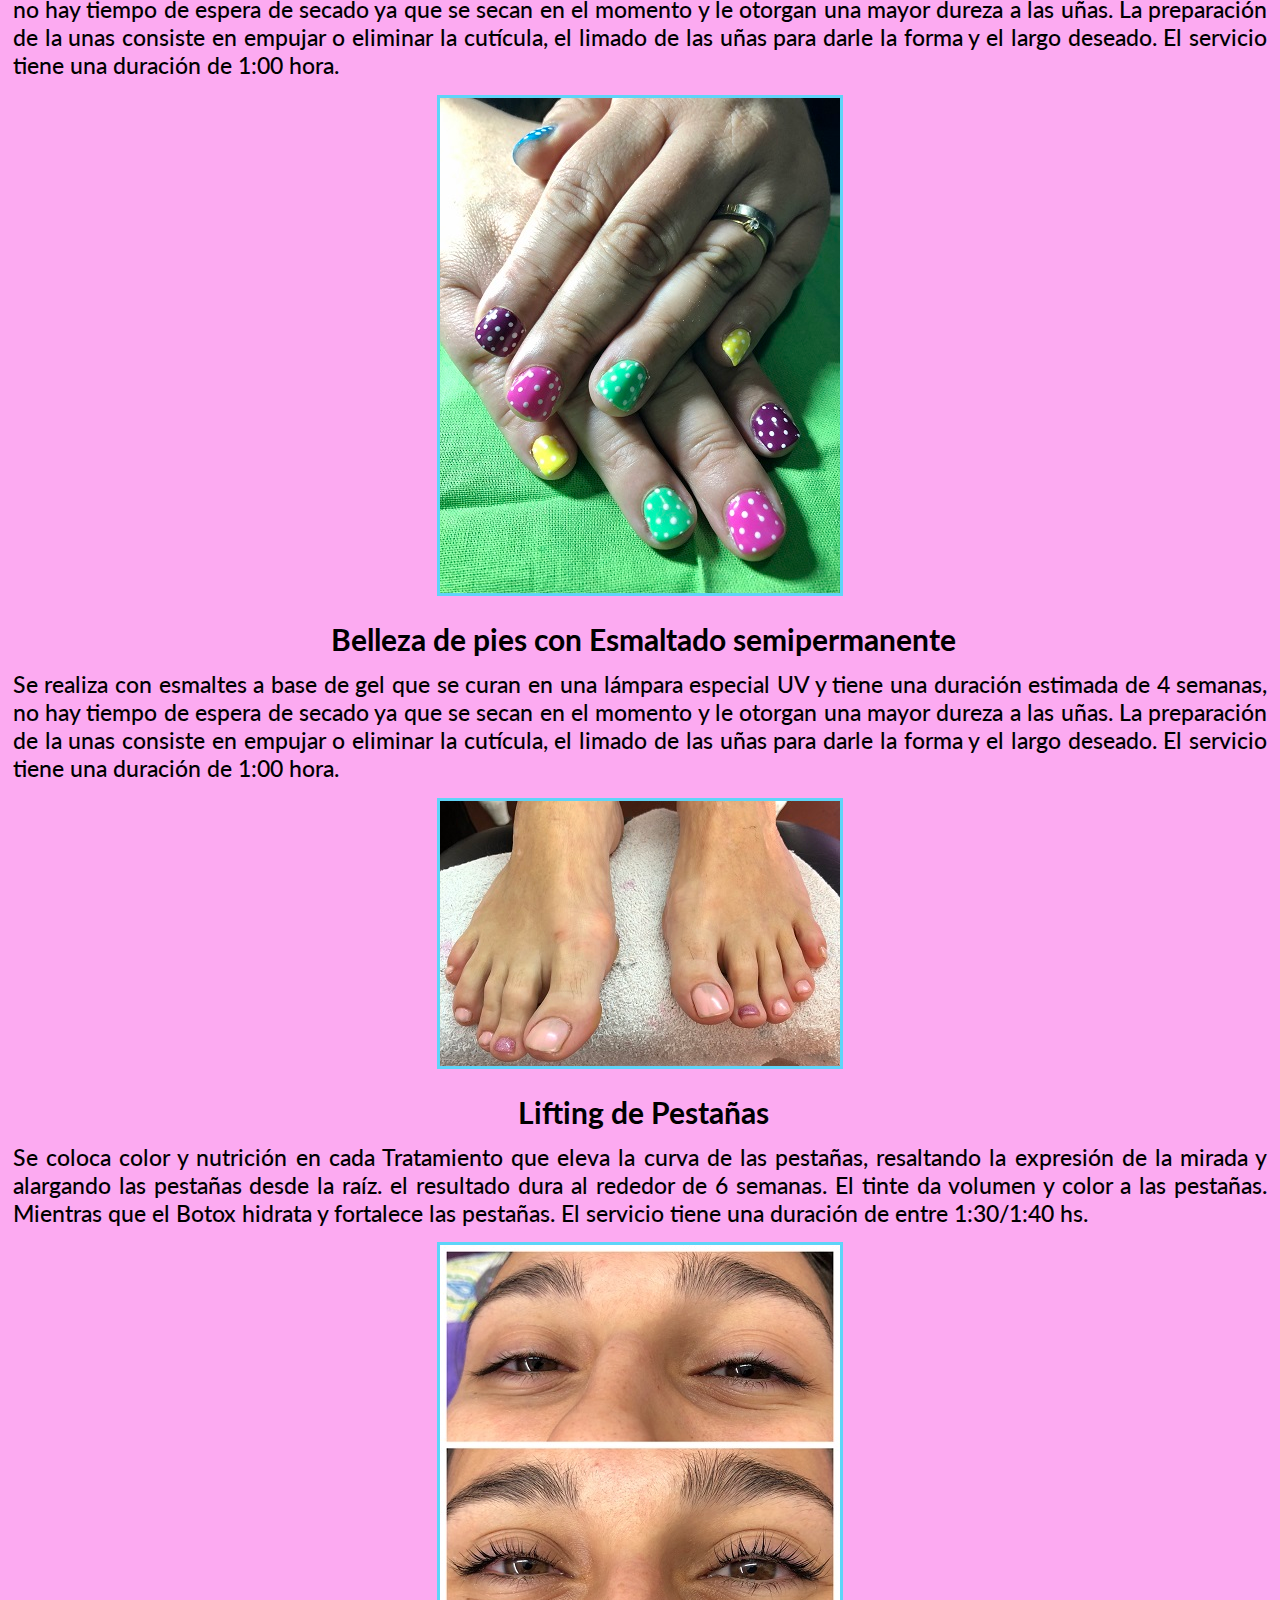
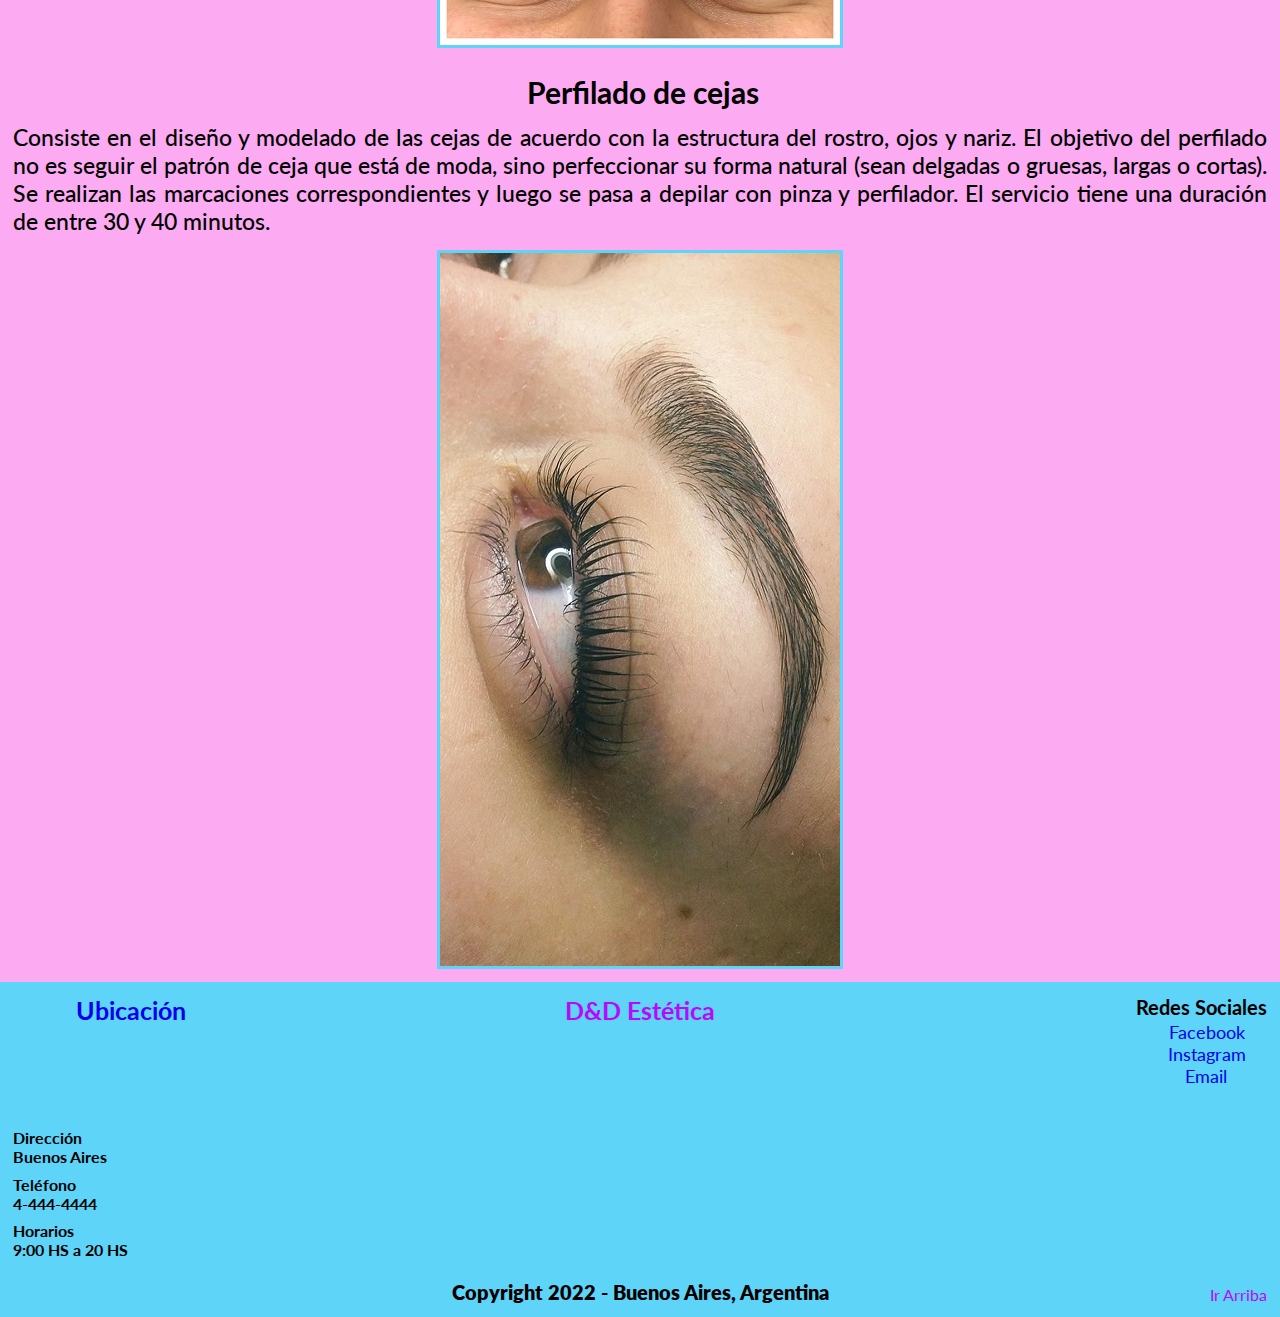
<file: pages/servicios.html>
<!DOCTYPE html>
<html lang="es">

<head>
    <!-- Parte no visible de la página -->
    <meta charset="UTF-8">
    <meta http-equiv="X-UA-Compatible" content="IE=edge">
    <meta name="viewport" content="width=device-width, initial-scale=1.0">
    <!-- SEO -->
    <!-- Keywords -->
    <meta name="keywords" content="uñas, esmaltado semipermanente, esmaltado tradicional, manicuria, belleza de manos, lifting de pestañas, perfilado de cejas, servicios">
    <!-- Título -->
    <title>Servicios - D&D Estética</title>
    <!-- Description -->
    <meta name="description" content="Servicios - Informacion acerca de los servicios que brindamos, junto a sus resultados finales">
    <link rel="shorcut icon" href="../assets/image/favicon.ico">
    <!-- BootStrap Local-->
    <link rel="stylesheet" href="../css/css/bootstrap.css">
    <!-- Estilo CSS Externo -->
    <link rel="stylesheet" href="../css/destino.css">
    <!-- Google Fonts -->
    <link rel="preconnect" href="https://fonts.googleapis.com">
<link rel="preconnect" href="https://fonts.gstatic.com" crossorigin>
<link href="https://fonts.googleapis.com/css2?family=Lato:ital,wght@1,300&display=swap" rel="stylesheet">
</head>

<body class="gridAreas">
    <!-- Inicio Cuerpo visible de la Página-->
    <header id="arriba">
        <!-- Logo con link de inicio -->
        <a href="../index.html" class="logo animacionLogo"><img src="../assets/image/logo.png" class="logoImagen" width="100%" height="100%" alt="Logo"></a>
        <section class="sectionHeaderUno">
            <h1 class="animacionTitulo">D&D Estética</h1>
        </section>
        <section class="sectionHeaderDos responsiveMobile">
            <a href="#abajo" class="irAbajo responsiveTablet">Ir Abajo</a>
            <section class="sectionHeaderTres">
                <!-- Buscador en la página -->
                <input type="Buscar" class="buscador textoCentrado" placeholder="Buscar">
                <input type="submit" class="buscador" value="Enviar">
            </section>
        </section>
    </header>
    <!-- Menu -->
    <nav class="navbar navbar-expand-lg navbar-light" style= "map-get ($map: $colores, $key, $colorNav)">
        <div class="container-fluid justify-content-end">
                <button class="navbar-toggler" type="button" data-bs-toggle="collapse" data-bs-target="#navbarNav" aria-controls="navbarNav" aria-expanded="false" aria-label="Toggle navigation">
                <span class="navbar-toggler-icon"></span>
                </button>
            <div class="collapse navbar-collapse justify-content-end" id="navbarNav">
                <ul class="navbar-nav">
                    <li class="nav-item">
                        <a class="nav-link fs-5 fw-bold" href="../index.html">Inicio</a>
                    </li>
                    <li class="nav-item">
                        <a class="nav-link fs-5 fw-bold" href="./contacto.html">Contato</a>
                    </li>
                    <li class="nav-item">
                        <a class="nav-link fs-5 fw-bold" href="./servicios.html">Servicios</a>
                    </li>
                    <li class="nav-item">
                        <a class="nav-link fs-5 fw-bold" href="./galeria.html">Galería</a>
                    </li>
                    <li class="nav-item">
                        <a class="nav-link fs-5 fw-bold" href="./tarifas.html">Tarifas</a>
                    </li>
                </ul>
            </div>
        </div>
    </nav>
    <!-- Contenido Principal -->
    <main>
        <!-- Servicios brindados con sus resultados finales en imagen -->
        <h2 class="tituloservicio">Servicios Brindados</h2>
        <section class="sectionServicios">
            <article class="articleServicios">
                <h2 class="servicio textoCentrado">Belleza de manos con esmaltado tradicional</h2>
                    <p class="descripcion textoJustificado">Consiste en la realización de una limpieza, empuje o eliminación de cutícula, limado
                    de las uñas para darle la forma y el largo deseado y esmaltado de las uñas con esmaltes tradicionales.
                    El servicio tiene una duración de 1:00 hora.</p>
                <img src="../assets/image/servicios/manoscomunes.JPG" class="imagen" alt="Imagen del resultado final">
            </article>
        </section>
        <section class="sectionServicios">
            <article class="articleServicios">
                <h2 class="servicio textoCentrado">Belleza de pies con esmaltado tradicional</h2>
                    <p class="descripcion textoJustificado">Consiste en la realización de una limpieza, empuje o eliminación de cutícula,
                    limado de las uñas para darle la forma y el largo deseado y esmaltado de las uñas con esmaltes
                    tradicionales. Se realiza una exfoliación con escofina para retirar durezas.
                    El servicio tiene una duración de 1:00 hora.</p>
                <img src="../assets/image/servicios/piescomun.jpg" class="imagen" alt="Imagen del resultado final">
            </article>
        </section>
        <section class="sectionServicios">
            <article class="articleServicios">
                <h2 class="servicio textoCentrado">Belleza de manos con Esmaltado semipermanente</h2>
                    <p class="descripcion textoJustificado">Se realiza con esmaltes a base de gel que se curan en una lámpara especial UV
                    y tiene una duración estimada de 2 semanas, no hay tiempo de espera de secado ya que se secan en
                    el momento y le otorgan una mayor dureza a las uñas.
                    La preparación de la unas consiste en empujar o eliminar la cutícula, el limado de las uñas para
                    darle la forma y el largo deseado.
                    El servicio tiene una duración de 1:00 hora.</p>
                <img src="../assets/image/servicios/Semi.JPG" class="imagen" alt="Imagen del resultado final">
            </article>
        </section>
        <section class="sectionServicios">
            <article class="articleServicios">
                <h2 class="servicio textoCentrado">Belleza de pies con Esmaltado semipermanente</h2>
                    <p class="descripcion textoJustificado">Se realiza con esmaltes a base de gel que se curan en una lámpara especial UV
                    y tiene una duración estimada de 4 semanas, no hay tiempo de espera de secado ya que se secan en el 
                    momento y le otorgan una mayor dureza a las uñas.
                    La preparación de la unas consiste en empujar o eliminar la cutícula, el limado de las uñas para darle
                    la forma y el largo deseado.
                    El servicio tiene una duración de 1:00 hora.</p>
                <img src="../assets/image/servicios/piessemi.JPG" class="imagen" alt="Imagen del resultado final">
            </article>
        </section>
        <section class="sectionServicios">
            <article class="articleServicios">
                <h2 class="servicio textoCentrado">Lifting de Pestañas</h2>
                    <p class="descripcion textoJustificado">Se coloca color y nutrición en cada Tratamiento que eleva la curva de las pestañas,
                    resaltando la expresión de la mirada y alargando las pestañas desde la raíz. el resultado dura al rededor
                    de 6 semanas. El tinte da volumen y color a las pestañas. Mientras que el Botox hidrata y fortalece las pestañas.
                    El servicio tiene una duración de entre 1:30/1:40 hs.</p>
                <img src="../assets/image/servicios/lifting.JPG" class="imagen" alt="Imagen del resultado final">
            </article>
        </section>
        <section class="sectionServicios">
            <article class="articleServicios">
                <h2 class="servicio textoCentrado">Perfilado de cejas</h2>
                    <p class="descripcion textoJustificado">Consiste en el diseño y modelado de las cejas de acuerdo con la estructura del rostro,
                        ojos y nariz. El objetivo del perfilado no es seguir el patrón de ceja que está de moda, sino perfeccionar
                        su forma natural (sean delgadas o gruesas, largas o cortas). Se realizan las marcaciones correspondientes
                        y luego se pasa a depilar con pinza y perfilador.
                        El servicio tiene una duración de entre 30 y 40 minutos.</p>
                <img src="../assets/image/servicios/perfilado.JPG" class="imagen" alt="Imagen del resultado final">
            </article>
        </section>
    </main>
    <!-- Pie de Página -->
    <footer id="abajo">
        <!-- Ubicación -->    
        <section class="sectionFooterUno">
            <h2><a href="https://www.google.com/maps/embed?pb=!1m18!1m12!1m3!1d105073.26483387461!2d-58.503338712402304!3d-34.615803735965876!2m3!1f0!2f0!3f0!3m2!1i1024!2i768!4f13.1!3m3!1m2!1s0x95bcca3b4ef90cbd%3A0xa0b3812e88e88e87!2sBuenos%20Aires%2C%20CABA!5e0!3m2!1ses!2sar!4v1641594320266!5m2!1ses!2sar" class="tituloUbicacion">Ubicación</a></h2>
            <iframe src="https://www.google.com/maps/embed?pb=!1m18!1m12!1m3!1d105073.4436692528!2d-58.503337938334994!3d-34.615662459017386!2m3!1f0!2f0!3f0!3m2!1i1024!2i768!4f13.1!3m3!1m2!1s0x95bcca3b4ef90cbd%3A0xa0b3812e88e88e87!2sBuenos%20Aires%2C%20CABA!5e0!3m2!1ses!2sar!4v1643029142084!5m2!1ses!2sar" width="50%" height="30%" style="border: 1; border-color: rgb(252, 170, 241);" allowfullscreen="" loading="lazy"></iframe>
                <ul>
                    <li class="alineacionDatos textoCentradoMobile">Dirección
                        <ul><li class="textoCentradoMobile">Buenos Aires</li></ul>
                    </li>
                    <li class="alineacionDatos textoCentradoMobile">Teléfono
                        <ul><li class="textoCentradoMobile">4-444-4444</li></ul>
                    </li>
                    <li class="alineacionDatos textoCentradoMobile">Horarios
                        <ul><li class="textoCentradoMobile">9:00 HS a 20 HS</li></ul>
                    </li>
                </ul>
        </section>    
        <section class="sectionFooterDos">
            <h2>D&D Estética</h2>
            <p>Copyright 2022 - Buenos Aires, Argentina</p>
        </section>
        <section class="sectionFooterTres">
            <!-- Redes Sociales -->
            <section>
                <h5 class="alineacionRedes">Redes Sociales</h5>
                <li class="alineacionFacebook"><a href="https://es-la.facebook.com/" target="blank">Facebook</a></li>
                <li class="alineacionInstagram"><a href="https://www.instagram.com/?hl=es-la" target="blank">Instagram</a></li>
                <li class="alineacionEmail"><a href="https://www.google.com/intl/es-419/gmail/about/" target="blank">Email</a></li>
            </section>
            <section>
                <a href="#arriba" class="irArriba responsiveMobile responsiveTablet">Ir Arriba</a>
            </section>
        </section>    
    </footer>
    <!-- Fin pie de página -->
    <!-- JavaScript -->
    <script src="https://cdn.jsdelivr.net/npm/@popperjs/core@2.10.2/dist/umd/popper.min.js" integrity="sha384-7+zCNj/IqJ95wo16oMtfsKbZ9ccEh31eOz1HGyDuCQ6wgnyJNSYdrPa03rtR1zdB" crossorigin="anonymous"></script>
    <script src="https://cdn.jsdelivr.net/npm/bootstrap@5.1.3/dist/js/bootstrap.min.js" integrity="sha384-QJHtvGhmr9XOIpI6YVutG+2QOK9T+ZnN4kzFN1RtK3zEFEIsxhlmWl5/YESvpZ13" crossorigin="anonymous"></script>
<!-- Fin Cuerpo visible de la página -->
</body>

</html>
</file>
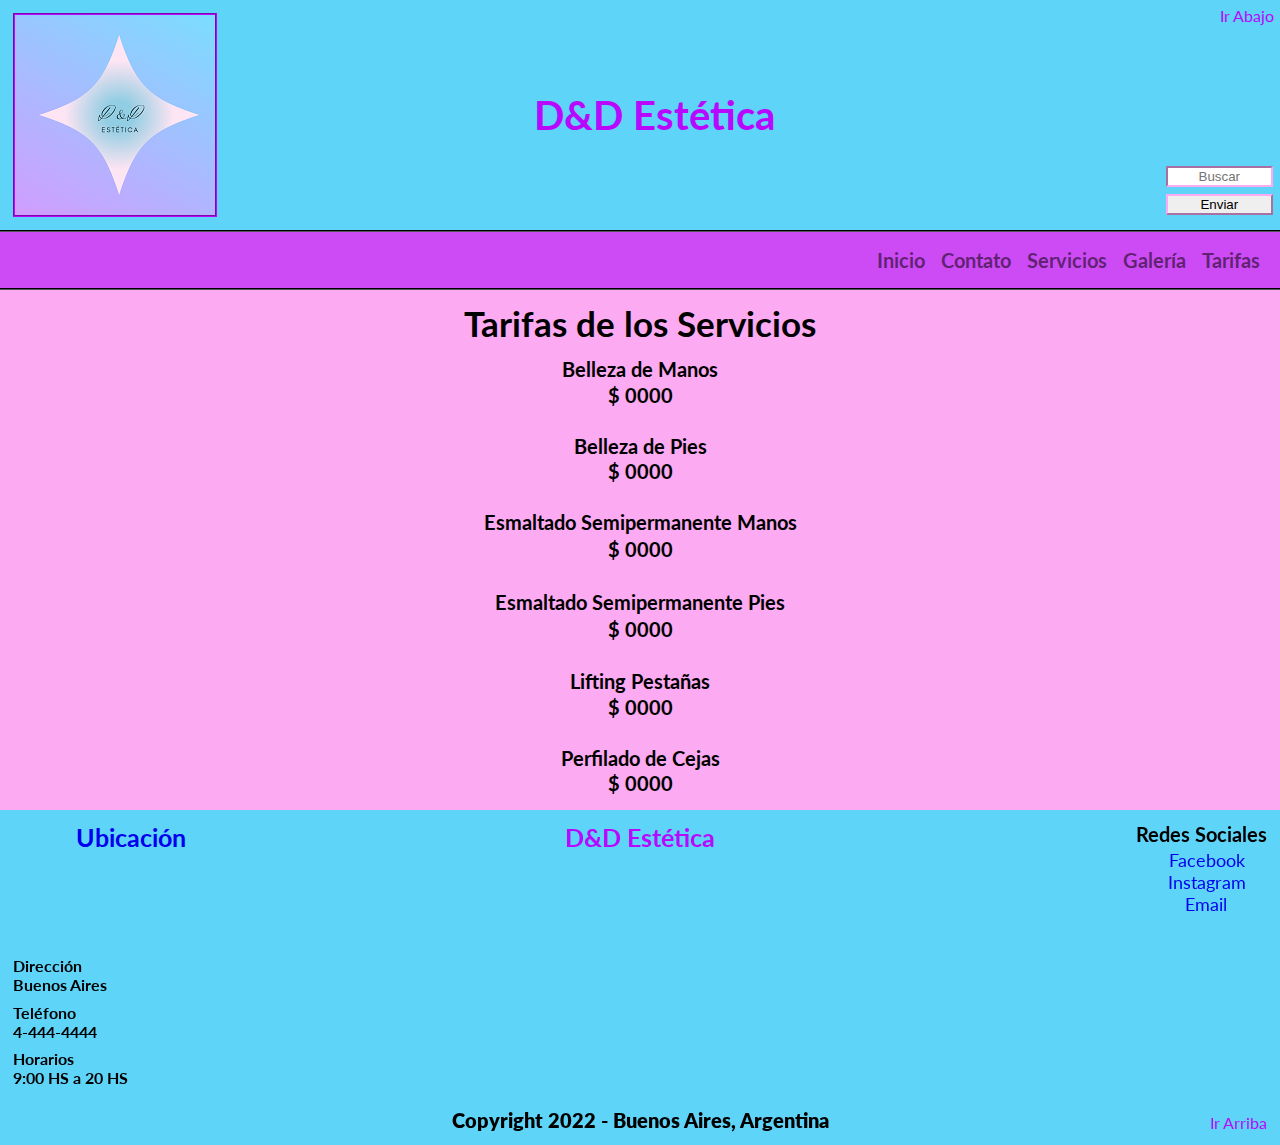
<file: pages/tarifas.html>
<!DOCTYPE html>
<html lang="es">

<head>
    <!-- Parte no visible de la página -->
    <meta charset="UTF-8">
    <meta http-equiv="X-UA-Compatible" content="IE=edge">
    <meta name="viewport" content="width=device-width, initial-scale=1.0">
    <!-- SEO -->
    <!-- Keywords -->
    <meta name="keywords" content="uñas, esmaltado semipermanente, esmaltado tradicional, manicuria, belleza de manos, lifting de pestañas, perfilado de cejas, precios">
    <!-- Título -->
    <title>Tarifas - D&D Estética</title>
    <!-- Description -->
    <meta name="description" content="Tarifas - Informate acerca de nuestros precios vigentes y promociones">
    <link rel="shorcut icon" href="../assets/image/favicon.ico">
    <!-- BootStrap Local-->
    <link rel="stylesheet" href="../css/css/bootstrap.css">
    <!-- Estilo CSS Externo -->
    <link rel="stylesheet" href="../css/destino.css">
    <!-- Google Fonts -->
    <link rel="preconnect" href="https://fonts.googleapis.com">
<link rel="preconnect" href="https://fonts.gstatic.com" crossorigin>
<link href="https://fonts.googleapis.com/css2?family=Lato:ital,wght@1,300&display=swap" rel="stylesheet">
</head>

<body class="gridAreas">
    <!-- Inicio Cuerpo visible de la Página-->
    <header id="arriba">
        <!-- Logo con link de inicio -->
        <a href="../index.html" class="logo animacionLogo"><img src="../assets/image/logo.png" class="logoImagen" width="100%" height="100%" alt="Logo"></a>
        <section class="sectionHeaderUno">
            <h1 class="animacionTitulo">D&D Estética</h1>
        </section>
        <section class="sectionHeaderDos responsiveMobile">
            <a href="#abajo" class="irAbajo responsiveTablet">Ir Abajo</a>
            <section class="sectionHeaderTres">
                <!-- Buscador en la página -->
                <input type="Buscar" class="buscador textoCentrado" placeholder="Buscar">
                <input type="submit" class="buscador" value="Enviar">
            </section>
        </section>
    </header>
    <!-- Menu -->
    <nav class="navbar navbar-expand-lg navbar-light" style= "map-get ($map: $colores, $key, $colorNav)">
        <div class="container-fluid justify-content-end">
                <button class="navbar-toggler" type="button" data-bs-toggle="collapse" data-bs-target="#navbarNav" aria-controls="navbarNav" aria-expanded="false" aria-label="Toggle navigation">
                <span class="navbar-toggler-icon"></span>
                </button>
            <div class="collapse navbar-collapse justify-content-end" id="navbarNav">
                <ul class="navbar-nav">
                    <li class="nav-item">
                        <a class="nav-link fs-5 fw-bold" href="../index.html">Inicio</a>
                    </li>
                    <li class="nav-item">
                        <a class="nav-link fs-5 fw-bold" href="./contacto.html">Contato</a>
                    </li>
                    <li class="nav-item">
                        <a class="nav-link fs-5 fw-bold" href="./servicios.html">Servicios</a>
                    </li>
                    <li class="nav-item">
                        <a class="nav-link fs-5 fw-bold" href="./galeria.html">Galería</a>
                    </li>
                    <li class="nav-item">
                        <a class="nav-link fs-5 fw-bold" href="./tarifas.html">Tarifas</a>
                    </li>
                </ul>
            </div>
        </div>
    </nav>
    <!-- Contenido Principal -->
    <main>
        <!-- Servicios con sus respectivas tarifas, y, en su caso, promoción -->
        <h2 class="textoCentrado titulo">Tarifas de los Servicios</h2>
            <section class="sectionTarifas">
                <li class="servicios"> Belleza de Manos
                    <ul><li class="tarifa textoCentrado">$ 0000</li></ul>
                </li>
                <li class="servicios">Belleza de Pies
                    <ul><li class="tarifa textoCentrado">$ 0000</li></ul>
                </li>
                <li class="servicios">Esmaltado Semipermanente Manos
                    <ul><li class="tarifa textoCentrado">$ 0000</li></ul>
                </li>
                <li class="servicios">Esmaltado Semipermanente Pies
                    <ul><li class="tarifa textoCentrado">$ 0000</li></ul>
                </li>
                <li class="servicios">Lifting Pestañas
                    <ul><li class="tarifa textoCentrado">$ 0000</li></ul>
                </li>
                <li class="servicios">Perfilado de Cejas
                    <ul><li class="tarifa textoCentrado">$ 0000</li></ul>
                </li>
            </section>
    </main>
    <!-- Pie de Página -->
    <footer id="abajo">
        <!-- Ubicación -->    
        <section class="sectionFooterUno">
            <h2><a href="https://www.google.com/maps/embed?pb=!1m18!1m12!1m3!1d105073.26483387461!2d-58.503338712402304!3d-34.615803735965876!2m3!1f0!2f0!3f0!3m2!1i1024!2i768!4f13.1!3m3!1m2!1s0x95bcca3b4ef90cbd%3A0xa0b3812e88e88e87!2sBuenos%20Aires%2C%20CABA!5e0!3m2!1ses!2sar!4v1641594320266!5m2!1ses!2sar" class="tituloUbicacion">Ubicación</a></h2>
            <iframe src="https://www.google.com/maps/embed?pb=!1m18!1m12!1m3!1d105073.4436692528!2d-58.503337938334994!3d-34.615662459017386!2m3!1f0!2f0!3f0!3m2!1i1024!2i768!4f13.1!3m3!1m2!1s0x95bcca3b4ef90cbd%3A0xa0b3812e88e88e87!2sBuenos%20Aires%2C%20CABA!5e0!3m2!1ses!2sar!4v1643029142084!5m2!1ses!2sar" width="50%" height="30%" style="border: 1; border-color: rgb(252, 170, 241);" allowfullscreen="" loading="lazy"></iframe>
                <ul>
                    <li class="alineacionDatos textoCentradoMobile">Dirección
                        <ul><li class="textoCentradoMobile">Buenos Aires</li></ul>
                    </li>
                    <li class="alineacionDatos textoCentradoMobile">Teléfono
                        <ul><li class="textoCentradoMobile">4-444-4444</li></ul>
                    </li>
                    <li class="alineacionDatos textoCentradoMobile">Horarios
                        <ul><li class="textoCentradoMobile">9:00 HS a 20 HS</li></ul>
                    </li>
                </ul>
        </section>    
        <section class="sectionFooterDos">
            <h2>D&D Estética</h2>
            <p>Copyright 2022 - Buenos Aires, Argentina</p>
        </section>
        <section class="sectionFooterTres">
            <!-- Redes Sociales -->
            <section>
                <h5 class="alineacionRedes">Redes Sociales</h5>
                <li class="alineacionFacebook"><a href="https://es-la.facebook.com/" target="blank">Facebook</a></li>
                <li class="alineacionInstagram"><a href="https://www.instagram.com/?hl=es-la" target="blank">Instagram</a></li>
                <li class="alineacionEmail"><a href="https://www.google.com/intl/es-419/gmail/about/" target="blank">Email</a></li>
            </section>
            <section>
                <a href="#arriba" class="irArriba responsiveMobile responsiveTablet">Ir Arriba</a>
            </section>
        </section>    
    </footer>
    <!-- Fin pie de página -->
    <!-- JavaScript -->
    <script src="https://cdn.jsdelivr.net/npm/@popperjs/core@2.10.2/dist/umd/popper.min.js" integrity="sha384-7+zCNj/IqJ95wo16oMtfsKbZ9ccEh31eOz1HGyDuCQ6wgnyJNSYdrPa03rtR1zdB" crossorigin="anonymous"></script>
    <script src="https://cdn.jsdelivr.net/npm/bootstrap@5.1.3/dist/js/bootstrap.min.js" integrity="sha384-QJHtvGhmr9XOIpI6YVutG+2QOK9T+ZnN4kzFN1RtK3zEFEIsxhlmWl5/YESvpZ13" crossorigin="anonymous"></script>
<!-- Fin Cuerpo visible de la página -->
</body>

</html>
</file>
<file: css/destino.css>
@charset "UTF-8";
/* Comentario en CSS */
/* Reset */
* {
  margin: 0;
  padding: 0;
  list-style: none;
  text-decoration: none;
}

/* Grid Areas */
.gridAreas {
  display: grid;
  grid-template-areas: "encabezado" "menu" "principal" "pie";
  grid-template-columns: 100%;
}

/* Nombre Areas */
header {
  grid-area: encabezado;
}

nav {
  grid-area: menu;
}

main {
  grid-area: principal;
}

footer {
  grid-area: pie;
}

/* Tipografia */
body {
  font-family: "Lato", sans-serif;
  /* Light 300 italic */
}

/* Mixin */
/* Maps */
/* Box Model */
/* Estilos al Body */
body {
  background-color: #fcaaf1;
}

/* Estilos al Header */
header {
  display: flex;
  justify-content: space-between;
  background-color: #5ed4f8;
}
header .sectionHeaderUno {
  text-align: center;
  align-self: center;
}
header .sectionHeaderUno h1 {
  color: #b908ff;
  font-size: 40px;
}

.sectionHeaderDos {
  display: flex;
  flex-direction: column;
  justify-content: space-between;
  text-align: end;
  padding-top: 0.5%;
  padding-right: 0.5%;
}
.sectionHeaderDos .sectionHeaderTres {
  display: flex;
  flex-direction: column;
  align-self: flex-end;
  width: 60%;
  padding-bottom: 5%;
}

/* Estilos al Nav */
nav {
  background-color: #cd4bf5;
  border-top: groove 2px black;
  border-bottom: groove 2px black;
}
nav section {
  display: flex;
  justify-content: flex-end;
  align-self: center;
}
nav section span {
  padding: 1%;
  font-size: 20px;
}
nav section span:hover {
  background-color: #5ed4f8;
}
nav section span a {
  font-weight: 900;
}
nav section span a:hover {
  color: #f800d7;
}

/* Estilos al Main */
.mainIndex {
  display: flex;
  justify-content: space-between;
}

.sectionMainUno {
  display: flex;
  flex-direction: column;
  align-items: flex-start;
  justify-content: space-between;
  margin-top: 1%;
  margin-left: 1%;
}

.suscribirse {
  display: flex;
  flex-direction: column;
  width: 50%;
  align-items: center;
  margin-left: 20%;
  padding: 1%;
}

section input {
  padding: 1%;
  margin: 1%;
}

.sectionMainDos {
  display: flex;
  justify-content: center;
  margin-top: 2%;
  margin-bottom: 10%;
  height: 70%;
}

.sectionMainTres {
  display: flex;
  flex-direction: column;
  align-items: flex-end;
  margin-right: 1%;
  margin-top: 1%;
}

/* Estilos al Footer */
footer {
  display: flex;
  justify-content: space-between;
  background-color: #5ed4f8;
}
footer section h2 {
  font-size: 25px;
  color: #b908ff;
}
footer section p {
  font-size: 20px;
  font-weight: 800;
}

.sectionFooterUno {
  margin-top: 1%;
  margin-left: 1%;
  width: 33%;
}

.tituloUbicacion {
  text-align: center;
  margin-left: 15%;
}

.sectionFooterDos {
  display: flex;
  flex-direction: column;
  justify-content: space-between;
  align-items: center;
  width: 33%;
  margin-top: 1%;
  margin-bottom: 1%;
}

.sectionFooterTres {
  display: flex;
  flex-direction: column;
  justify-content: space-between;
  align-items: flex-end;
  width: 33%;
  margin-right: 1%;
  margin-top: 1%;
  margin-bottom: 1%;
}

.alineacionDatos {
  font-weight: 700;
  padding-top: 1%;
  padding-bottom: 1%;
}

/* Clases */
/* Clases Generales */
/* Texto Centrado */
.textoCentrado {
  text-align: center;
}

/* Texto Justificado */
.textoJustificado {
  text-align: justify;
  font-size: 23px;
  font-weight: 500;
  margin-top: 1%;
  margin-bottom: 1%;
  margin-left: 1%;
  margin-right: 1%;
}

/* Texto Derecha */
.textoDerecha {
  text-align: end;
}

/* Texto Izquierda */
.textoIzquierda {
  text-align: start;
}

/* Clases Index.html */
/* Logo */
.logo {
  padding-top: 1%;
  padding-left: 1%;
  padding-bottom: 1%;
}
.logo .logoImagen {
  border: groove 2px #b908ff;
}

/* Alineacion Ir Abajo */
header section .irAbajo {
  color: #b908ff;
}

/* Borde Imagenes */
.bordeImagen {
  border: solid 2px #5ed4f8;
  margin-left: 2.5%;
}

/* Alineacion Buscador */
header section section .buscador {
  margin-top: 1%;
  margin-bottom: 5%;
  border-color: #fcaaf1;
}

/* Alineacion Botones Suscripcion */
main section section {
  margin-top: 5%;
  margin-bottom: 5%;
}
main section section .alineacionBotonSuscripcion {
  border-color: #5ed4f8;
  margin-top: 5%;
  padding: 1%;
}
main section section .alineacionBotonBorrar {
  border-color: #5ed4f8;
  margin-left: 4%;
  margin-top: 5%;
  padding: 1%;
}

/* Alineacion Redes Sociales */
.alineacionRedes {
  margin-bottom: 1%;
  padding-bottom: 1%;
  font-size: 20px;
}

/* Alineacion Facebook */
.alineacionFacebook, .alineacionEmail, .alineacionInstagram {
  margin-left: 25%;
  font-size: 18px;
}

/* Alineacion Instagram */
.alineacionInstagram {
  margin-left: 24%;
}

/* Alineacion Email */
.alineacionEmail {
  margin-left: 37%;
}

/* Alineacion Ir Arriba */
.irArriba {
  color: #b908ff;
}

/* Clases Contacto.html */
/* Tamaño Título */
/* Alineacion Formulario */
main .sectionFormularioUno {
  display: flex;
  flex-direction: column;
  align-items: center;
  /* Alineacion Comentario */
  /* Alineacion botones formulario */
}
main .sectionFormularioUno .alineacionFormulario {
  margin-top: 5%;
  border-color: #5ed4f8;
  width: 100%;
}
main .sectionFormularioUno .alineacionEnviar {
  border-color: #5ed4f8;
  padding: 3%;
  margin-top: 5%;
}
main .sectionFormularioUno .alineacionBorrar {
  border-color: #5ed4f8;
  padding: 3%;
}
main .sectionFormularioDos {
  width: 100%;
}
main .sectionFormularioDos .textoGrande {
  font-size: 50px;
  margin-top: 0.5%;
}

/* Clases Tarifas.html */
/* Titulo */
.titulo {
  margin-top: 1%;
  font-size: 35px;
  /* Section Tarifas */
}

.sectionTarifas {
  display: flex;
  flex-direction: column;
  align-items: center;
}

/* Alineacion Servicios */
.servicios {
  margin-top: 1%;
  margin-bottom: 1%;
  font-size: 20px;
  font-weight: 700;
  /* Alineacion Tarifa */
}
.servicios .tarifa {
  margin-top: 1%;
  margin-bottom: 1%;
  font-size: 20px;
  font-weight: 700;
}

/* Clases Galeria.html */
/* Main Galeria */
.mainGaleria {
  display: flex;
  flex-direction: column;
  flex-wrap: wrap;
  /* Titulo */
  /* Sections Galeria */
}
.mainGaleria .titulo {
  font-size: 50px;
}
.mainGaleria .sectionGaleriaUno {
  display: flex;
  align-items: center;
  justify-content: center;
}
.mainGaleria .sectionGaleriaDos {
  display: flex;
  justify-content: center;
}
.mainGaleria .sectionGaleriaTres {
  display: flex;
  justify-content: center;
}
.mainGaleria .sectionGaleriaCuatro {
  display: flex;
  justify-content: center;
}
.mainGaleria .sectionGaleriaCinco {
  display: flex;
  align-items: center;
  justify-content: center;
}
.mainGaleria .sectionGaleriaSeis {
  display: flex;
  justify-content: center;
}

/* Borde Imagenes */
.borde {
  border: solid 3px #5ed4f8;
  margin-left: 2%;
  margin-right: 2%;
  margin-top: 1%;
  margin-bottom: 0.5%;
}

/* Parrafo Imagenes */
.parrafo {
  font-size: 30px;
  font-weight: 600;
}

/* Clases Servicios.html */
/* Titulo Servicios */
main .tituloservicio {
  text-align: center;
  font-size: 40px;
  font-weight: 800;
  margin-top: 1%;
}

/* Servicio */
.sectionServicios {
  display: flex;
  justify-content: center;
  /* Imagen con resultado final */
}
.sectionServicios .articleServicios {
  display: flex;
  flex-direction: column;
  align-items: center;
}
.sectionServicios .articleServicios .servicio {
  margin-left: 0.5%;
  margin-top: 1%;
  font-size: 30px;
  /* Descripcion */
}
.sectionServicios .articleServicios .servicio .descripcion {
  margin-left: 1%;
  margin-right: 1%;
  margin-top: 0.2%;
  font-size: 20px;
}
.sectionServicios .articleServicios .imagen {
  margin-top: 0.2%;
  margin-bottom: 1%;
  border: solid 3px #5ed4f8;
}

/* Media Queries */
/* Desktop */
@media (min-width: 1024px) {
  /* Box Model */
  /* Estilos al Header */
  header {
    display: flex;
    justify-content: space-between;
    background-color: #5ed4f8;
  }
  header .sectionHeaderUno {
    text-align: center;
    align-self: center;
  }
  header .sectionHeaderUno h1 {
    color: #b908ff;
    font-size: 40px;
  }

  .sectionHeaderDos {
    display: flex;
    flex-direction: column;
    justify-content: space-between;
    text-align: end;
    padding-top: 0.5%;
    padding-right: 0.5%;
  }
  .sectionHeaderDos .sectionHeaderTres {
    display: flex;
    flex-direction: column;
    align-self: flex-end;
    width: 60%;
    padding-bottom: 5%;
  }

  /* Estilos al Nav */
  nav {
    background-color: #cd4bf5;
    border-top: groove 2px black;
    border-bottom: groove 2px black;
  }
  nav section {
    display: flex;
    justify-content: flex-end;
    align-self: center;
  }
  nav section span {
    padding: 1%;
    font-size: 20px;
  }
  nav section span:hover {
    background-color: #5ed4f8;
  }
  nav section span a {
    font-weight: 900;
  }
  nav section span a:hover {
    color: #f800d7;
  }

  /* Estilos al Main */
  .mainIndex {
    display: flex;
    justify-content: space-between;
  }
  .mainIndex .sectionMainUno {
    display: flex;
    flex-direction: column;
    align-items: flex-start;
    justify-content: space-between;
    margin-top: 1%;
    margin-left: 1%;
  }
  .mainIndex .sectionMainDos {
    display: flex;
    justify-content: center;
    margin-top: 2%;
    margin-bottom: 10%;
    height: 70%;
  }
  .mainIndex .sectionMainTres {
    display: flex;
    flex-direction: column;
    align-items: flex-end;
    margin-right: 1%;
    margin-top: 1%;
  }

  .suscribirse {
    display: flex;
    flex-direction: column;
    width: 50%;
    align-items: center;
    margin-left: 20%;
    padding: 1%;
  }

  section input {
    padding: 1%;
    margin: 1%;
  }

  /* Estilos al Footer */
  footer {
    display: flex;
    justify-content: space-between;
    background-color: #5ed4f8;
  }
  footer h2 {
    font-size: 25px;
    color: #b908ff;
  }
  footer p {
    font-size: 20px;
    font-weight: 800;
  }

  .sectionFooterUno {
    margin-top: 1%;
    margin-left: 1%;
    width: 33%;
  }

  .sectionFooterDos {
    display: flex;
    flex-direction: column;
    justify-content: space-between;
    align-items: center;
    width: 33%;
    margin-top: 1%;
    margin-bottom: 1%;
  }

  .sectionFooterTres {
    display: flex;
    flex-direction: column;
    justify-content: space-between;
    align-items: flex-end;
    width: 33%;
    margin-right: 1%;
    margin-top: 1%;
    margin-bottom: 1%;
  }

  .tituloUbicacion {
    text-align: center;
    margin-left: 15%;
  }

  .alineacionDatos {
    font-weight: 700;
    padding-top: 1%;
    padding-bottom: 1%;
  }

  /* Clases */
  /* Clases Generales */
  /* Texto Centrado */
  .textoCentrado {
    text-align: center;
  }

  /* Texto Justificado */
  .textoJustificado {
    text-align: justify;
  }

  /* Texto Derecha */
  .textoDerecha {
    text-align: end;
  }

  /* Texto Izquierda */
  .textoIzquierda {
    text-align: start;
  }

  /* Clases Index.html */
  /* Logo */
  .logo {
    padding-top: 1%;
    padding-left: 1%;
    padding-bottom: 1%;
  }
  .logo .logoImagen {
    border: groove 2px #b908ff;
  }

  /* Alineacion Ir Abajo */
  header section .irAbajo {
    color: #b908ff;
  }

  /* Borde Imagenes */
  .bordeImagen {
    border: solid 2px #5ed4f8;
  }

  /* Alineacion Buscador */
  header section section .buscador {
    margin-top: 1%;
    margin-bottom: 5%;
    border-color: #fcaaf1;
  }

  /* Alineacion Botones Suscripcion */
  main section section .alineacionBotonSuscripcion {
    border-color: #5ed4f8;
    margin-top: 1%;
    padding: 0.5%;
  }
  main section section .alineacionBotonBorrar {
    border-color: #5ed4f8;
    margin-left: 5%;
    margin-top: 2%;
    padding: 0.5%;
  }

  footer section section .alineacionRedes {
    /* Alineacion Redes Sociales */
    margin-bottom: 1%;
    padding-bottom: 1%;
    font-size: 20px;
  }
  footer section section .alineacionFacebook, footer section section .alineacionInstagram, footer section section .alineacionEmail {
    /* Alineacion Facebook */
    margin-left: 25%;
    font-size: 18px;
  }
  footer section section .alineacionInstagram {
    /* Alineacion Instagram */
    margin-left: 24%;
    font-size: 18px;
  }
  footer section section .alineacionEmail {
    /* Alineacion Email */
    margin-left: 37%;
    font-size: 18px;
  }

  /* Alineacion Ir Arriba */
  footer section section .irArriba {
    color: #b908ff;
  }

  /* Clases Contacto.html */
  main .sectionFormularioUno {
    /* Alineacion Formulario */
    display: flex;
    flex-direction: column;
    align-items: center;
    /* Alineacion Comentario */
    /* Alineacion botones formulario */
  }
  main .sectionFormularioUno .alineacionFormulario {
    margin-top: 5%;
    border-color: #5ed4f8;
    width: 100%;
  }
  main .sectionFormularioUno .alineacionEnviar {
    border-color: #5ed4f8;
    padding: 3%;
    margin-top: 5%;
  }
  main .sectionFormularioUno .alineacionBorrar {
    border-color: #5ed4f8;
    padding: 3%;
  }
  main .sectionFormularioDos {
    width: 100%;
    /* Tamaño Título */
  }
  main .sectionFormularioDos .textoGrande {
    font-size: 50px;
    margin-top: 0.5%;
  }

  /* Clases Tarifas.html */
  /* Titulo */
  .titulo {
    margin-top: 1%;
    font-size: 35px;
  }
  .titulo .sectionTarifas {
    display: flex;
    flex-direction: column;
    align-items: center;
    /* Alineacion Servicios */
  }
  .titulo .sectionTarifas .servicios {
    margin-top: 1%;
    margin-bottom: 1%;
    font-size: 20px;
    font-weight: 700;
    /* Alineacion Tarifa */
  }
  .titulo .sectionTarifas .servicios .tarifa {
    margin-top: 1%;
    margin-bottom: 1%;
    font-size: 20px;
    font-weight: 700;
  }

  /* Clases Galeria */
  /* Titulo */
  .mainGaleria {
    display: flex;
    flex-direction: column;
    flex-wrap: wrap;
  }
  .mainGaleria .titulo {
    font-size: 50px;
  }
  .mainGaleria .sectionGaleriaUno {
    display: flex;
    align-items: center;
    justify-content: center;
  }
  .mainGaleria .sectionGaleriaDos {
    display: flex;
    justify-content: center;
  }
  .mainGaleria .sectionGaleriaTres {
    display: flex;
    justify-content: center;
  }
  .mainGaleria .sectionGaleriaCuatro {
    display: flex;
    justify-content: center;
  }
  .mainGaleria .sectionGaleriaCinco {
    display: flex;
    align-items: center;
    justify-content: center;
  }
  .mainGaleria .sectionGaleriaSeis {
    display: flex;
    justify-content: center;
  }

  /* Borde Imagenes */
  .borde {
    border: solid 3px #5ed4f8;
    margin-left: 2%;
    margin-right: 2%;
    margin-top: 1%;
    margin-bottom: 0.5%;
  }

  /* Parrafo Imagenes */
  .parrafo {
    font-size: 30px;
    font-weight: 600;
  }

  /* Clases Servicios */
  /* Titulo Servicios */
  main .tituloservicio {
    text-align: center;
    font-size: 40px;
    font-weight: 800;
    margin-top: 1%;
  }

  .sectionServicios {
    display: flex;
    justify-content: center;
    /* Imagen con resultado final */
  }
  .sectionServicios .articleServicios {
    display: flex;
    flex-direction: column;
    align-items: center;
    /* Servicio */
  }
  .sectionServicios .articleServicios .servicio {
    margin-left: 0.5%;
    margin-top: 1%;
    font-size: 30px;
    /* Descripcion */
  }
  .sectionServicios .articleServicios .servicio .descripcion {
    margin-left: 1%;
    margin-right: 1%;
    margin-top: 0.2%;
    font-size: 20px;
  }
  .sectionServicios .articleServicios .imagen {
    margin-top: 0.2%;
    margin-bottom: 1%;
    border: solid 3px #5ed4f8;
  }
}
/* Media Queries */
/* Tablet */
@media (min-width: 481px) and (max-width: 1023px) {
  body {
    width: 100%;
  }

  .responsiveTablet {
    display: none;
  }

  header {
    display: flex;
  }

  .logoImagen {
    border: solid 1px #b908ff;
  }

  h1 {
    color: #b908ff;
    font-size: 40px;
  }

  /* Estilos al Nav */
  nav {
    background-color: #cd4bf5;
    border-top: groove 2px black;
    border-bottom: groove 2px black;
  }
  nav section {
    display: flex;
    margin-top: 0.2%;
    align-items: center;
  }
  nav section span {
    padding: 1%;
    font-size: 20px;
  }
  nav section span a {
    font-weight: 900;
  }

  /* Estilos al Main */
  main {
    display: flex;
    flex-direction: column;
    justify-content: center;
    align-items: center;
  }
  main .sectionMainUno {
    display: flex;
    flex-direction: column;
    justify-content: space-between;
    margin-top: 1%;
  }
  main .sectionMainDos {
    display: flex;
    justify-content: center;
  }
  main .sectionMainDos .tamañoImagen {
    width: 80%;
  }
  main .sectionMainTres {
    display: flex;
    flex-direction: column;
    align-items: center;
  }

  .suscribirse {
    display: flex;
    flex-direction: column;
    width: 50%;
    align-items: center;
    padding: 1%;
  }

  section input {
    padding: 0%;
    margin: 0%;
  }

  .sectionMainUno {
    order: 1;
  }

  /* Estilos al Footer */
  footer {
    display: flex;
    background-color: #5ed4f8;
  }
  footer section h2 {
    font-size: 25px;
    color: #b908ff;
  }
  footer section p {
    font-size: 20px;
    font-weight: 800;
    text-align: center;
  }

  footer .sectionFooterUno {
    display: flex;
    flex-direction: column;
    justify-content: center;
    width: 33%;
  }
  footer h2 .tituloUbicacion {
    margin-left: 0%;
  }
  footer .sectionFooterDos {
    display: flex;
    flex-direction: column;
    width: 33%;
  }
  footer .sectionFooterTres {
    display: flex;
    flex-direction: column;
    justify-content: center;
    align-items: flex-end;
    width: 33%;
  }

  .alineacionDatos {
    font-weight: 700;
    padding-top: 1%;
    padding-bottom: 1%;
  }

  /* Clases a Contacto.html */
  /* Alineacion Formulario */
  .mainContacto {
    display: flex;
  }

  main section .textoGrande {
    font-size: 50px;
    margin-top: 0.5%;
  }

  main .sectionFormularioUno {
    display: flex;
    flex-direction: column;
    width: 80%;
    /* Alineacion botones formulario */
  }
  main .sectionFormularioUno .alineacionEnviar {
    border-color: #5ed4f8;
    padding: 3%;
    margin-top: 5%;
    margin-bottom: 5%;
  }
  main .sectionFormularioUno .alineacionBorrar {
    border-color: #5ed4f8;
    padding: 3%;
    margin-bottom: 5%;
  }

  /* Clases Tarifas.html */
  main .titulo {
    /* Titulo */
    margin-top: 3%;
    margin-bottom: 3%;
    font-size: 35px;
  }
  main .sectionTarifas {
    /* Section Tarifas */
    display: flex;
    flex-direction: column;
    align-items: center;
    margin-top: 3%;
    margin-bottom: 3%;
    /* Alineacion Servicios */
  }
  main .sectionTarifas .servicios {
    margin-top: 3%;
    margin-bottom: 3%;
    font-size: 20px;
    font-weight: 700;
    /* Alineacion Tarifa */
  }
  main .sectionTarifas .servicios .tarifa {
    margin-top: 5%;
    margin-bottom: 5%;
    font-size: 20px;
    font-weight: 700;
  }

  /* Clases Galeria */
  /* Titulo */
  .mainGaleria {
    display: flex;
    flex-direction: column;
    align-content: center;
  }
  .mainGaleria .titulo {
    font-size: 50px;
  }
  .mainGaleria .sectionGaleriaUno {
    display: flex;
    flex-direction: column;
  }
  .mainGaleria .sectionGaleriaDos {
    display: flex;
    flex-direction: column;
    align-items: center;
  }
  .mainGaleria .sectionGaleriaTres {
    display: flex;
    flex-direction: column;
    align-items: center;
  }
  .mainGaleria .sectionGaleriaCuatro {
    display: flex;
    flex-direction: column;
    align-items: center;
  }
  .mainGaleria .sectionGaleriaCinco {
    display: flex;
    flex-direction: column;
  }
  .mainGaleria .sectionGaleriaSeis {
    display: flex;
    flex-direction: column;
    align-items: center;
  }

  /* Borde Imagenes */
  .borde {
    border: solid 3px #5ed4f8;
    margin-top: 1%;
    margin-bottom: 0.5%;
    margin-left: 0%;
    width: 95%;
  }

  /* Parrafo Imagenes */
  .parrafo {
    font-size: 30px;
    font-weight: 600;
  }
}
/* Mobile */
@media (max-width: 480px) {
  .gridAreas {
    display: grid;
    grid-template-areas: "encabezado" "menu" "principal" "pie";
    grid-template-columns: 100%;
  }

  body {
    width: 100%;
  }

  header {
    width: 100%;
    display: flex;
    flex-wrap: wrap;
    flex-direction: column;
  }
  header .logo {
    padding: 0%;
  }
  header .logoImagen {
    border: solid 1px #b908ff;
    width: 90%;
    margin-left: 5%;
    margin-top: 1%;
  }
  header h1 {
    color: #b908ff;
    font-size: 40px;
    margin-top: 5%;
    margin-bottom: 5%;
  }

  .responsiveMobile {
    display: none;
  }

  /* Estilos al Nav */
  nav {
    background-color: #cd4bf5;
    border-top: groove 2px black;
    border-bottom: groove 2px black;
  }
  nav section {
    display: flex;
    flex-direction: column;
    margin-top: 0.2%;
    align-items: center;
  }
  nav section span {
    padding: 1%;
    font-size: 20px;
  }
  nav section span a {
    font-weight: 900;
  }

  /* Estilos al Main */
  main {
    display: flex;
    flex-direction: column;
    justify-content: center;
    align-items: center;
  }
  main .sectionMainUno {
    display: flex;
    flex-direction: column;
    justify-content: space-between;
    margin-top: 1%;
  }
  main .sectionMainDos {
    display: flex;
    justify-content: center;
  }
  main .sectionMainDos .tamañoImagen {
    width: 80%;
  }
  main .sectionMainTres {
    display: flex;
    flex-direction: column;
    align-items: center;
  }

  .suscribirse {
    display: flex;
    flex-direction: column;
    width: 50%;
    align-items: center;
    padding: 1%;
  }

  section input {
    padding: 0%;
    margin: 0%;
  }

  .sectionMainUno {
    order: 1;
  }

  /* Estilos al Footer */
  footer {
    display: flex;
    flex-direction: column;
    background-color: #5ed4f8;
  }
  footer section h2 {
    font-size: 25px;
    color: #b908ff;
  }
  footer section p {
    font-size: 20px;
    font-weight: 800;
  }

  footer .sectionFooterUno {
    display: flex;
    flex-direction: column;
    align-items: center;
    justify-content: center;
    width: 100%;
    margin: 0%;
  }
  footer h2 .tituloUbicacion {
    margin-left: 0%;
  }
  footer .sectionFooterDos {
    display: flex;
    flex-direction: column;
    margin-top: 3%;
    margin-bottom: 3%;
    width: 100%;
    order: 1;
  }
  footer .sectionFooterTres {
    display: flex;
    flex-direction: column;
    justify-content: center;
    align-items: center;
    width: 100%;
    margin: 0%;
  }

  .alineacionDatos {
    font-weight: 700;
    margin-top: 1%;
    margin-bottom: 1%;
  }

  .textoCentradoMobile {
    text-align: center;
  }

  footer section section .alineacionRedes {
    /* Alineacion Redes Sociales */
    margin-bottom: 1%;
    padding-bottom: 1%;
    font-size: 20px;
  }
  footer section section .alineacionFacebook, footer section section .alineacionInstagram, footer section section .alineacionEmail {
    /* Alineacion Facebook */
    margin-left: 19%;
    font-size: 18px;
  }
  footer section section .alineacionInstagram {
    /* Alineacion Instagram */
    margin-left: 18%;
    font-size: 18px;
  }
  footer section section .alineacionEmail {
    /* Alineacion Email */
    margin-left: 29%;
    font-size: 18px;
  }

  /* Clases a Contacto.html */
  /* Alineacion Formulario */
  .mainContacto {
    display: flex;
  }

  main section .textoGrande {
    font-size: 50px;
    margin-top: 0.5%;
  }

  main .sectionFormularioUno {
    display: flex;
    flex-direction: column;
    width: 80%;
    /* Alineacion botones formulario */
  }
  main .sectionFormularioUno .alineacionEnviar {
    border-color: #5ed4f8;
    padding: 3%;
    margin-top: 5%;
    margin-bottom: 5%;
  }
  main .sectionFormularioUno .alineacionBorrar {
    border-color: #5ed4f8;
    padding: 3%;
    margin-bottom: 5%;
  }

  /* Clases Galeria */
  /* Titulo */
  .mainGaleria {
    display: flex;
    flex-direction: column;
    align-content: center;
  }
  .mainGaleria .sectionGaleriaUno {
    display: flex;
    flex-direction: column;
    align-items: center;
  }
  .mainGaleria .sectionGaleriaDos {
    display: flex;
    flex-direction: column;
    align-items: center;
  }
  .mainGaleria .sectionGaleriaTres {
    display: flex;
    flex-direction: column;
    align-items: center;
  }
  .mainGaleria .sectionGaleriaCuatro {
    display: flex;
    flex-direction: column;
    align-items: center;
  }
  .mainGaleria .sectionGaleriaCinco {
    display: flex;
    flex-direction: column;
    align-items: center;
  }
  .mainGaleria .sectionGaleriaSeis {
    display: flex;
    flex-direction: column;
    align-items: center;
  }

  main .titulo {
    font-size: 50px;
  }

  /* Borde Imagenes */
  .borde {
    border: solid 3px #5ed4f8;
    margin-top: 1%;
    margin-bottom: 0.5%;
    margin-left: 0%;
    margin-right: 0%;
    width: 95%;
  }

  /* Parrafo Imagenes */
  .parrafo {
    font-size: 30px;
    font-weight: 600;
  }

  /* Clases Servicios */
  main .tituloservicio {
    /* Titulo Servicios */
    text-align: center;
    font-size: 40px;
    font-weight: 800;
    margin-top: 1%;
  }
  main section .articleServicios {
    display: flex;
    flex-direction: column;
    justify-content: center;
    /* Imagen con resultado final */
  }
  main section .articleServicios .imagen {
    margin-top: 0.2%;
    margin-bottom: 1%;
    margin-left: 0%;
    border: solid 3px #5ed4f8;
  }

  /* Descripcion */
  article h2 .descripcion {
    margin-left: 1%;
    margin-right: 1%;
    margin-top: 0.2%;
    font-size: 20px;
  }
}
/* Animaciones, Transformaciones y Transiciones */
.animacionTitulo {
  animation-name: titulo;
  animation-duration: 2s;
  animation-timing-function: ease-out;
}

.animacionLogo {
  animation-name: logo;
  animation-duration: 2s;
  animation-timing-function: ease-out;
}

/* KeyFrames */
@keyframes titulo {
  from {
    transform: translate(-2000px);
    opacity: 0;
  }
  to {
    transform: translate(0);
    opacity: 1;
  }
}
@keyframes logo {
  from {
    transform: translate(2000px);
    opacity: 0;
  }
  to {
    transform: translate(0);
    opacity: 1;
  }
}

/*# sourceMappingURL=destino.css.map */
</file>
